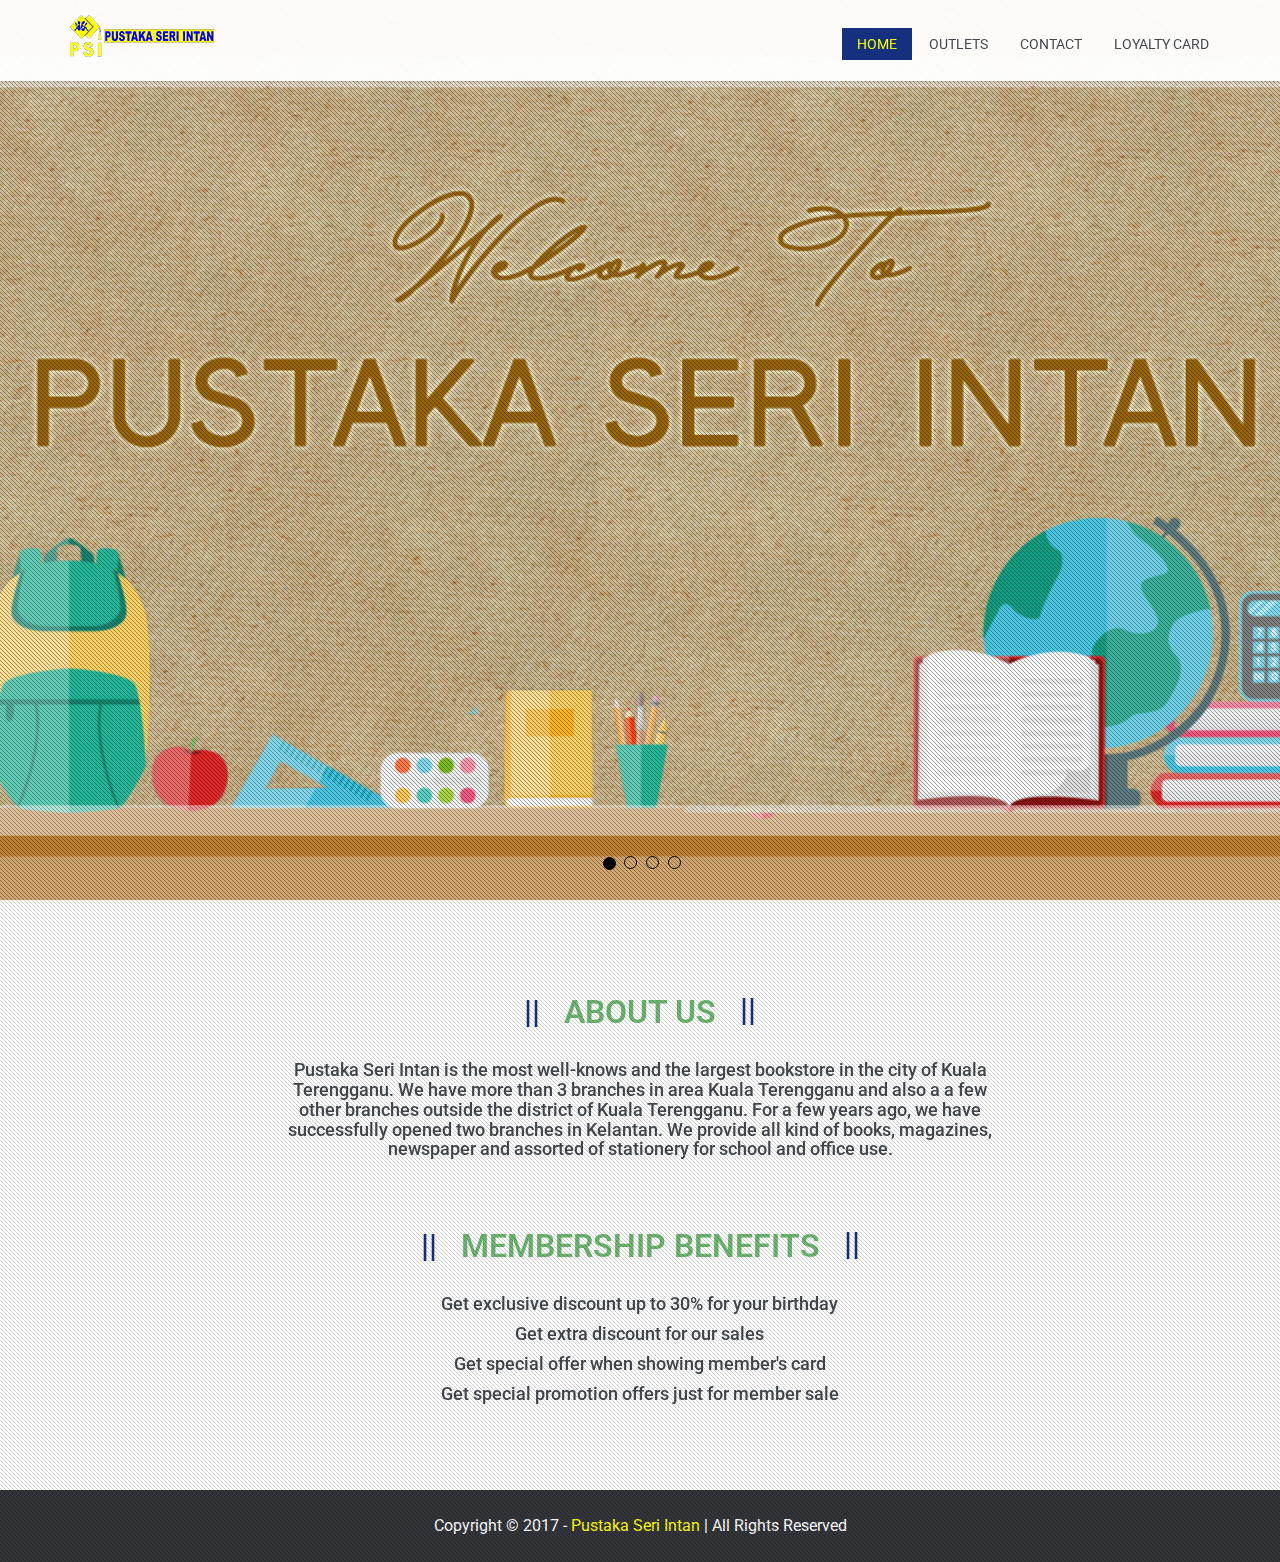
<file: pustakaseriintan/index.html>
<!DOCTYPE html>
<html lang="en">
<head>
	<!--HAHAHHAH <meta charset="utf-8">
	<meta name="viewport" content="width=device-width, initial-scale=1.0">
	<meta name="description" content="Creative One Page Parallax Template">
	<meta name="keywords" content="Creative, Onepage, Parallax, HTML5, Bootstrap, Popular, custom, personal, portfolio" /> -->
	<meta name="author" content="">
	<title>Pustaka Seri Intan</title>
	<link href="css/bootstrap.min.css" rel="stylesheet">
	<link href="css/prettyPhoto.css" rel="stylesheet">
	<link href="css/font-awesome.min.css" rel="stylesheet">
	<link href="css/animate.css" rel="stylesheet">
	<link href="css/main.css" rel="stylesheet">
	<link href="css/responsive.css" rel="stylesheet">
	<!--[if lt IE 9]> <script src="js/html5shiv.js"></script>
	<script src="js/respond.min.js"></script> <![endif]-->
	<link rel="shortcut icon" href="images/ico/icon.jpg">
	<link rel="apple-touch-icon-precomposed" sizes="144x144" href="images/ico/apple-touch-icon-144-precomposed.png">
	<link rel="apple-touch-icon-precomposed" sizes="114x114" href="images/ico/apple-touch-icon-114-precomposed.png">
	<link rel="apple-touch-icon-precomposed" sizes="72x72" href="images/ico/apple-touch-icon-72-precomposed.png">
	<link rel="apple-touch-icon-precomposed" href="images/ico/apple-touch-icon-57-precomposed.png">
</head><!--/head-->
<body>
	<div class="preloader">
		<div class="preloder-wrap">
			<div class="preloder-inner">
				<div class="ball"></div>
				<div class="ball"></div>
				<div class="ball"></div>
				<div class="ball"></div>
				<div class="ball"></div>
				<div class="ball"></div>
				<div class="ball"></div>
			</div>
		</div>
	</div><!--/.preloader-->
	<header id="navigation">
		<div class="navbar navbar-inverse navbar-fixed-top" role="banner">
			<div class="container">
				<div class="navbar-header">
					<button type="button" class="navbar-toggle" data-toggle="collapse" data-target=".navbar-collapse">
						<span class="sr-only">Toggle navigation</span> <span class="icon-bar"></span> <span class="icon-bar"></span> <span class="icon-bar"></span>
					</button>
					<a class="navbar-brand" href="index.html"><h1><img src="images/ico/ico.png" alt="logo"></h1></a>
				</div>
				<div class="collapse navbar-collapse">
					<ul class="nav navbar-nav navbar-right">
						<li class="active"><a href="index.html">Home</a></li>
						<li><a href="outlets.html">Outlets</a></li>
						<li><a href="contact.html">Contact</a></li>
						<li><a href="loyalty card.html">Loyalty Card</a></li>
					</ul>
				</div>
			</div>
		</div><!--/navbar-->
	</header> <!--/#navigation-->

<section id="home">
	<div class="home-pattern"></div>
	<div id="main-carousel" class="carousel slide" data-ride="carousel">
		<ol class="carousel-indicators">
			<li data-target="#main-carousel" data-slide-to="0" class="active"></li>
			<li data-target="#main-carousel" data-slide-to="1"></li>
			<li data-target="#main-carousel" data-slide-to="2"></li>
            <li data-target="#main-carousel" data-slide-to="3"></li>
		</ol><!--/.carousel-indicators-->
		<div class="carousel-inner">
			<div class="item active" style="background-image: url(images/slider/slide11.jpg);">
				<div class="carousel-caption">
					<div class="col-sm-6">
						<br></br><br></br><br></br><br></br><br></br>
						
					</div>
				</div>
			</div>
            <div class="item" style="background-image: url(images/slider/slide1.jpg)">
				<div class="carousel-caption">
					<div class="col-sm-6">
						<br></br><br></br><br></br><br></br><br></br><br></br>
					<h2 class="heading animated bounceInDown">STATIONERY SOLUTIONS</h2>
						<p class="animated bounceInUp">Writing Accesories, Office Supplies, Note Books & Paper, Arts & Craft and Stationery Kits</p>
				</div>
			</div>
		</div>
			<div class="item" style="background-image: url(images/slider/slide2.jpg)">
				<div class="carousel-caption">
					<div class="col-sm-6">
						<br></br><br></br><br></br><br></br><br></br><br></br>
					<h2 class="heading animated bounceInDown">OFFICE SUPPLIES</h2>
					<p class="animated bounceInUp">We Are Specialist In Stationery And Office Supplies</p>
				</div>
			</div>
		</div>
		<div class="item" style="background-image: url(images/slider/slide3.jpg)">
			<div class="carousel-caption">
				<div class="col-sm-6">
					<br></br><br></br><br></br><br></br><br></br><br></br>
					<h2 class="heading animated bounceInRight" style="color:#fff">BE OUR MEMBERS!!</h2>
					<p class="animated bounceInUp"></p>
					<a class="btn btn-default slider-btn animated bounceInUp" href="cust_reg.php">Sign Up</a>
				</div>
			</div>
		</div>
	</div><!--/.carousel-inner-->

	<a class="carousel-left member-carousel-control hidden-xs" href="#main-carousel" data-slide="prev"><i class="fa fa-angle-left"></i></a>
	<a class="carousel-right member-carousel-control hidden-xs" href="#main-carousel" data-slide="next"><i class="fa fa-angle-right"></i></a>
</div>
</section>

<section id="about us">
	<div class="home-pattern"></div>
	<div class="container">
		<div class="text-center">
			<div class="col-sm-8 col-sm-offset-2">
				<h2 class="title-one" style="color: #6CB670">About Us</h2>
				<h4>Pustaka Seri Intan is the most well-knows and the largest bookstore in the city of Kuala Terengganu. We have more than 3 branches in area Kuala Terengganu and also a a few other branches outside the district of Kuala Terengganu. For a few years ago, we have successfully opened two branches in Kelantan. We provide all kind of books, magazines, newspaper and assorted of stationery for school and office use.</h4>
			</div>
		</div>
	</div>
	<br></br>
	<div class="container">
		<div class="text-center">
			<div class="col-sm-8 col-sm-offset-2">
				<h2 class="title-one" style="color: #6CB670">MEMBERSHIP BENEFITS</h2>
					<div class="col-sm-8 col-sm-offset-2" style="font-size: 16px">
					<h4>Get exclusive discount up to 30% for your birthday</h4>
					<h4>Get extra discount for our sales</h4>
					<h4>Get special offer when showing member's card</h4>
					<h4>Get special promotion offers just for member sale </h4>
				</div>
			</div>
		</div>
	</div>
</section><!--/#home-->


	<footer id="footer">
		<div class="container">
			<div class="text-center">
				<p>Copyright &copy; 2017 - <a href="#">Pustaka Seri Intan</a> | All Rights Reserved</p>
			</div>
		</div>
	</footer> <!--/#footer-->

	<script type="text/javascript" src="js/jquery.js"></script>
	<script type="text/javascript" src="js/bootstrap.min.js"></script>
	<script type="text/javascript" src="js/smoothscroll.js"></script>
	<script type="text/javascript" src="js/jquery.isotope.min.js"></script>
	<script type="text/javascript" src="js/jquery.prettyPhoto.js"></script>
	<script type="text/javascript" src="js/jquery.parallax.js"></script>
	<script type="text/javascript" src="js/main.js"></script>
</body>
</html>
</file>
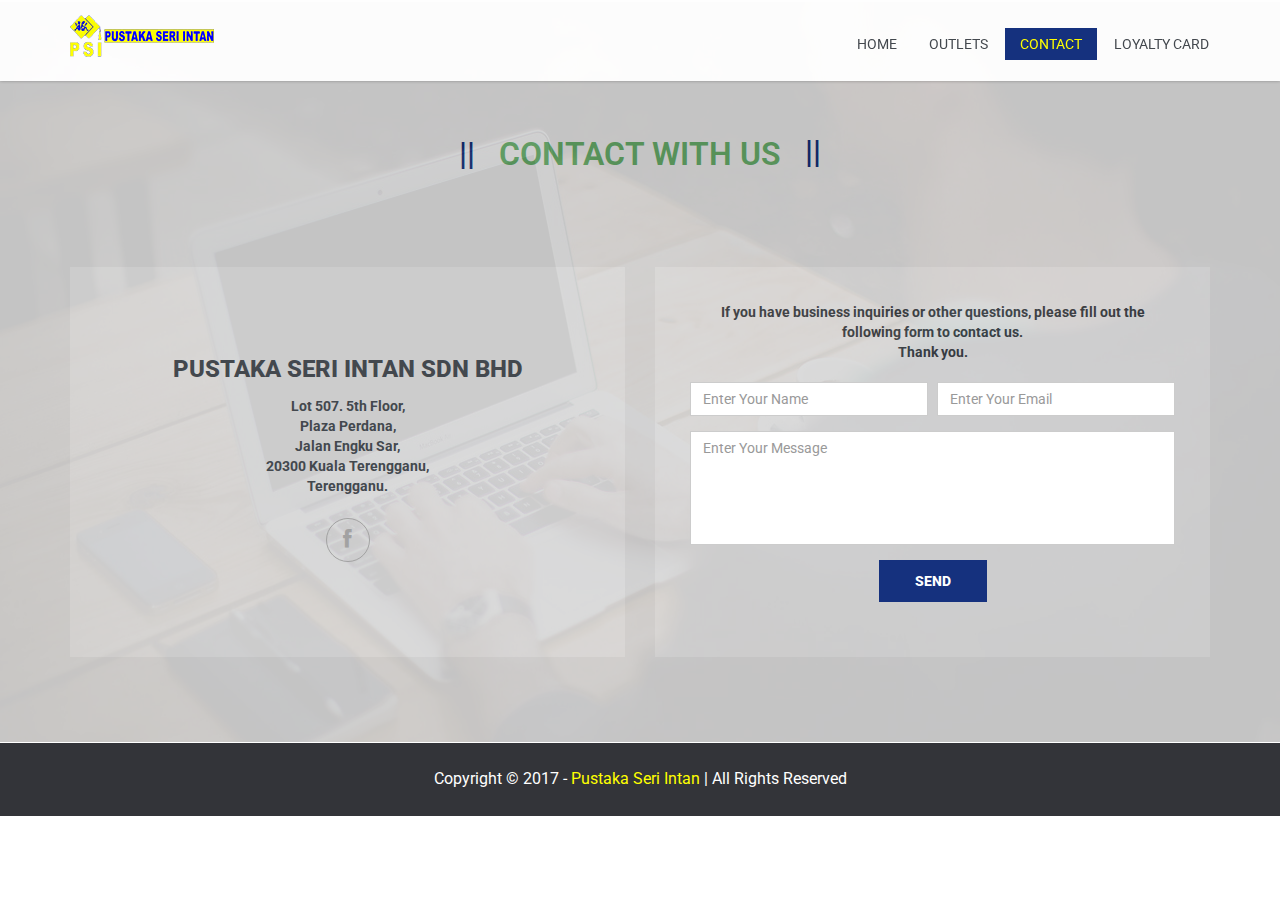
<file: pustakaseriintan/contact.html>
<!DOCTYPE html>
<html lang="en">
<head>
	<meta charset="utf-8">
	<meta name="viewport" content="width=device-width, initial-scale=1.0">
	<meta name="description" content="Creative One Page Parallax Template">
	<meta name="keywords" content="Creative, Onepage, Parallax, HTML5, Bootstrap, Popular, custom, personal, portfolio" />
	<meta name="author" content="">
	<title>Pustaka Seri Intan</title>
	<link href="css/bootstrap.min.css" rel="stylesheet">
	<link href="css/prettyPhoto.css" rel="stylesheet">
	<link href="css/font-awesome.min.css" rel="stylesheet">
	<link href="css/animate.css" rel="stylesheet">
	<link href="css/main.css" rel="stylesheet">
	<link href="css/responsive.css" rel="stylesheet">
	<!--[if lt IE 9]> <script src="js/html5shiv.js"></script>
	<script src="js/respond.min.js"></script> <![endif]-->
	<link rel="shortcut icon" href="images/ico/icon.jpg">
	<link rel="apple-touch-icon-precomposed" sizes="144x144" href="images/ico/apple-touch-icon-144-precomposed.png">
	<link rel="apple-touch-icon-precomposed" sizes="114x114" href="images/ico/apple-touch-icon-114-precomposed.png">
	<link rel="apple-touch-icon-precomposed" sizes="72x72" href="images/ico/apple-touch-icon-72-precomposed.png">
	<link rel="apple-touch-icon-precomposed" href="images/ico/apple-touch-icon-57-precomposed.png">
</head><!--/head-->
<body>
	<div class="preloader">
		<div class="preloder-wrap">
			<div class="preloder-inner">
				<div class="ball"></div>
				<div class="ball"></div>
				<div class="ball"></div>
				<div class="ball"></div>
				<div class="ball"></div>
				<div class="ball"></div>
				<div class="ball"></div>
			</div>
		</div>
	</div><!--/.preloader-->
	<header id="navigation">
		<div class="navbar navbar-inverse navbar-fixed-top" role="banner">
			<div class="container">
				<div class="navbar-header">
					<button type="button" class="navbar-toggle" data-toggle="collapse" data-target=".navbar-collapse">
						<span class="sr-only">Toggle navigation</span> <span class="icon-bar"></span> <span class="icon-bar"></span> <span class="icon-bar"></span>
					</button>
					<a class="navbar-brand" href="index.html"><h1><img src="images/ico/ico.png" alt="logo"></h1></a>
				</div>
				<div class="collapse navbar-collapse">
					<ul class="nav navbar-nav navbar-right">
						<li><a href="index.html">Home</a></li>
						<li><a href="outlets.html">Outlets</a></li>
						<li class="active"><a href="contact.html">Contact</a></li>
						<li><a href="loyalty card.html">Loyalty Card</a></li>
					</ul>
				</div>
			</div>
		</div><!--/navbar-->
	</header> <!--/#navigation-->

	<section id="contact">
		<div class="container">
			<div class="row text-center clearfix">
				<div class="col-sm-8 col-sm-offset-2">
					<br></br>
						<h2 class="title-one" style="color: #6CB670">Contact With Us</h2>
				</div>
			</div>
		</div>
		<div class="container">
			<div class="contact-details">
				<div class="pattern"></div>
				<div class="row text-center clearfix">
					<div class="col-sm-6">
						<div class="contact-address">
							<address>
									<p>PUSTAKA SERI INTAN SDN BHD</p>
									<strong>Lot 507. 5th Floor,<br>Plaza Perdana,<br>Jalan Engku Sar,<br>20300 Kuala Terengganu,<br>Terengganu.</strong><br></address>
							<div class="social-icons">
								<a href="https://www.facebook.com/bukualattulis/?ref=br_rs" target="_blank"><i class="fa fa-facebook"></i></a>
							</div>
						</div>
					</div>
					<div class="col-sm-6">
						<div id="contact-form-section">
							<div class="status alert alert-success" style="display: none"></div>
							<form id="contact-form" class="contact" name="contact-form" method="post" action="send-mail.php">
								 <strong>If you have business inquiries or other questions, please fill out the following form to contact us.<br>Thank you.</strong>
								<br></br>
								<div class="form-group">
									<input type="text" name="name" class="form-control name-field" required="required" placeholder="Enter Your Name">
										<input type="email" name="email" class="form-control mail-field" required="required" placeholder="Enter Your Email"></div>
											<div class="form-group">
											<textarea name="message" id="message" required="required" class="form-control" rows="5" placeholder="Enter Your Message"></textarea>
										</div>
									<div class="form-group">
										<button type="submit" class="btn btn-primary">Send</button>
									</div>
								</form>
							</div>
						</div>
					</div>
				</div>
			</div>
		</section> <!--/#contact-->


	<footer id="footer">
		<div class="container">
			<div class="text-center">
				<p>Copyright &copy; 2017 - <a href="#">Pustaka Seri Intan</a> | All Rights Reserved</p>
			</div>
		</div>
	</footer> <!--/#footer-->

	<script type="text/javascript" src="js/jquery.js"></script>
	<script type="text/javascript" src="js/bootstrap.min.js"></script>
	<script type="text/javascript" src="js/smoothscroll.js"></script>
	<script type="text/javascript" src="js/jquery.isotope.min.js"></script>
	<script type="text/javascript" src="js/jquery.prettyPhoto.js"></script>
	<script type="text/javascript" src="js/jquery.parallax.js"></script>
	<script type="text/javascript" src="js/main.js"></script>
</body>
</html>
</file>
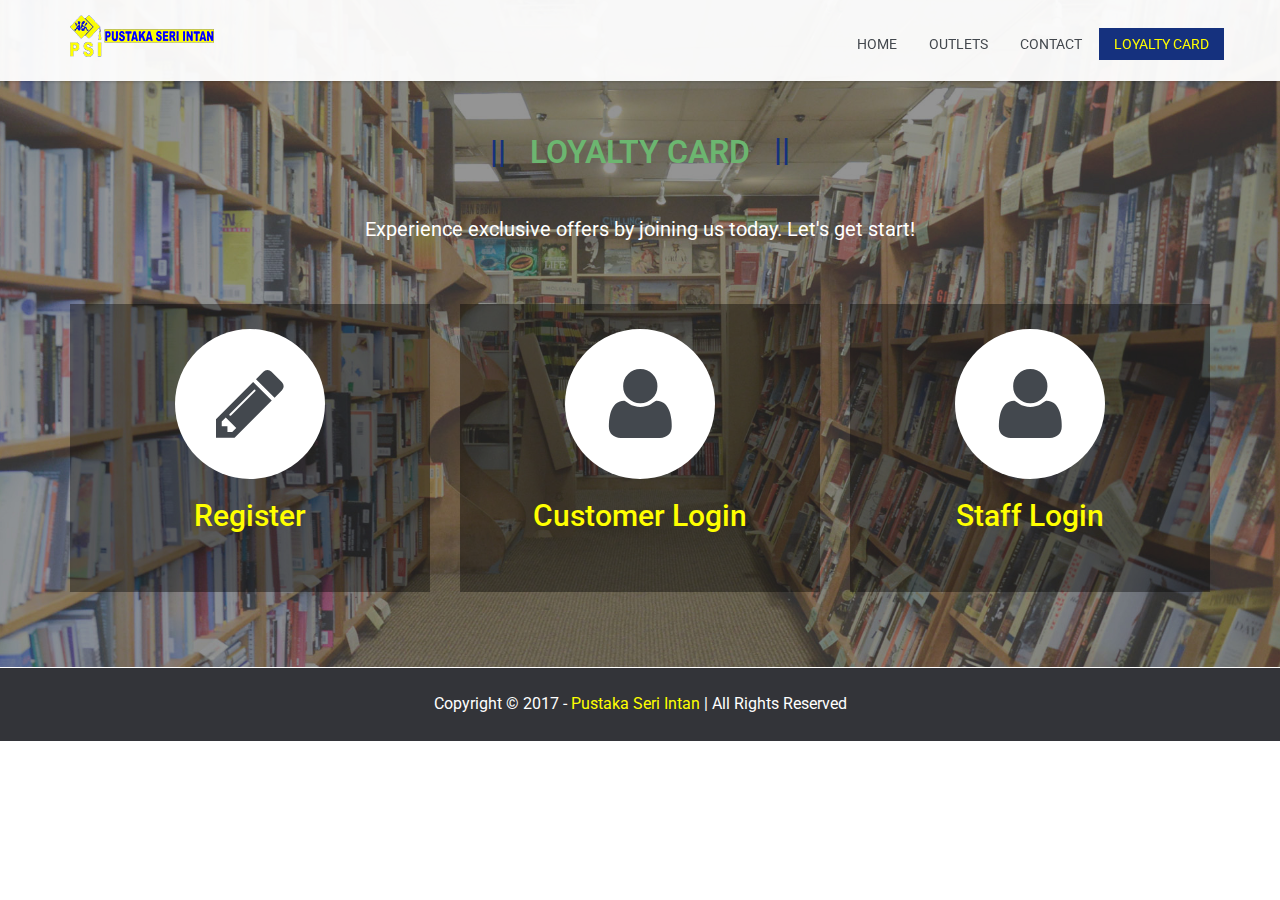
<file: pustakaseriintan/loyalty card.html>
<!DOCTYPE html>
<html lang="en">
<head>
	<meta charset="utf-8">
	<meta name="viewport" content="width=device-width, initial-scale=1.0">
	<meta name="description" content="Creative One Page Parallax Template">
	<meta name="keywords" content="Creative, Onepage, Parallax, HTML5, Bootstrap, Popular, custom, personal, portfolio" />
	<meta name="author" content="">
	<title>PUSTAKA SERI INTAN</title>
	<link href="css/bootstrap.min.css" rel="stylesheet">
	<link href="css/prettyPhoto.css" rel="stylesheet">
	<link href="css/font-awesome.min.css" rel="stylesheet">
	<link href="css/animate.css" rel="stylesheet">
	<link href="css/main.css" rel="stylesheet">
	<link href="css/responsive.css" rel="stylesheet">
	<!--[if lt IE 9]> <script src="js/html5shiv.js"></script>
	<script src="js/respond.min.js"></script> <![endif]-->
	<link rel="shortcut icon" href="images/ico/icon.jpg">
	<link rel="apple-touch-icon-precomposed" sizes="144x144" href="images/ico/apple-touch-icon-144-precomposed.png">
	<link rel="apple-touch-icon-precomposed" sizes="114x114" href="images/ico/apple-touch-icon-114-precomposed.png">
	<link rel="apple-touch-icon-precomposed" sizes="72x72" href="images/ico/apple-touch-icon-72-precomposed.png">
	<link rel="apple-touch-icon-precomposed" href="images/ico/apple-touch-icon-57-precomposed.png">
</head><!--/head-->
<body>
	<div class="preloader">
		<div class="preloder-wrap">
			<div class="preloder-inner">
				<div class="ball"></div>
				<div class="ball"></div>
				<div class="ball"></div>
				<div class="ball"></div>
				<div class="ball"></div>
				<div class="ball"></div>
				<div class="ball"></div>
			</div>
		</div>
	</div><!--/.preloader-->
	<header id="navigation">
		<div class="navbar navbar-inverse navbar-fixed-top" role="banner">
			<div class="container">
				<div class="navbar-header">
					<button type="button" class="navbar-toggle" data-toggle="collapse" data-target=".navbar-collapse">
						<span class="sr-only">Toggle navigation</span> <span class="icon-bar"></span> <span class="icon-bar"></span> <span class="icon-bar"></span>
					</button>
					<a class="navbar-brand" href="index.html"><h1><img src="images/ico/ico.png" alt="logo"></h1></a>
				</div>
				<div class="collapse navbar-collapse">
					<ul class="nav navbar-nav navbar-right">
						<li><a href="index.html">Home</a></li>
						<li><a href="outlets.html">Outlets</a></li>
						<li><a href="contact.html">Contact</a></li>
						<li class="active"><a href="loyalty card.html">Loyalty Card</a></li>
					</ul>
				</div>
			</div>
		</div><!--/navbar-->
	</header> <!--/#navigation-->

	<section id="services" class="parallax-section">
		<div class="container">
			<div class="row text-center">
				<div class="col-sm-8 col-sm-offset-2">
					<br></br>
					<h2 class="title-one" style="color: #6CB670">Loyalty Card</h2>
					<p style="font-size: 20px;">Experience exclusive offers by joining us today. Let's get start!</p>
				</div>
			</div>
			<div class="row">
				<div class="col-sm-12">
					<div class="our-service">
						<div class="services row">
							<div class="col-sm-4">
								<div class="single-service">
									<i class="fa fa-pencil"></i>
									<h2><a href="cust_reg.php">Register</a></h2>
									</div>
							</div>
							<div class="col-sm-4">
								<div class="single-service">
									<i class="fa fa-user"></i>
									<h2><a href="cust_login.php">Customer Login</a></h2>
									</div>
							</div>
							<div class="col-sm-4">
								<div class="single-service">
									<i class="fa fa-user"></i>
									<h2><a href="staff_login.php">Staff Login</a></h2>
									</div>
							</div>
						 </div>
						</div>
					</div>
				</div>
			</div>
		</section><!--/#service-->

	<footer id="footer">
		<div class="container">
			<div class="text-center">
				<p>Copyright &copy; 2017 - <a href="#">Pustaka Seri Intan</a> | All Rights Reserved</p>
			</div>
		</div>
	</footer> <!--/#footer-->

	<script type="text/javascript" src="js/jquery.js"></script>
	<script type="text/javascript" src="js/bootstrap.min.js"></script>
	<script type="text/javascript" src="js/smoothscroll.js"></script>
	<script type="text/javascript" src="js/jquery.isotope.min.js"></script>
	<script type="text/javascript" src="js/jquery.prettyPhoto.js"></script>
	<script type="text/javascript" src="js/jquery.parallax.js"></script>
	<script type="text/javascript" src="js/main.js"></script>
</body>
</html>
</file>
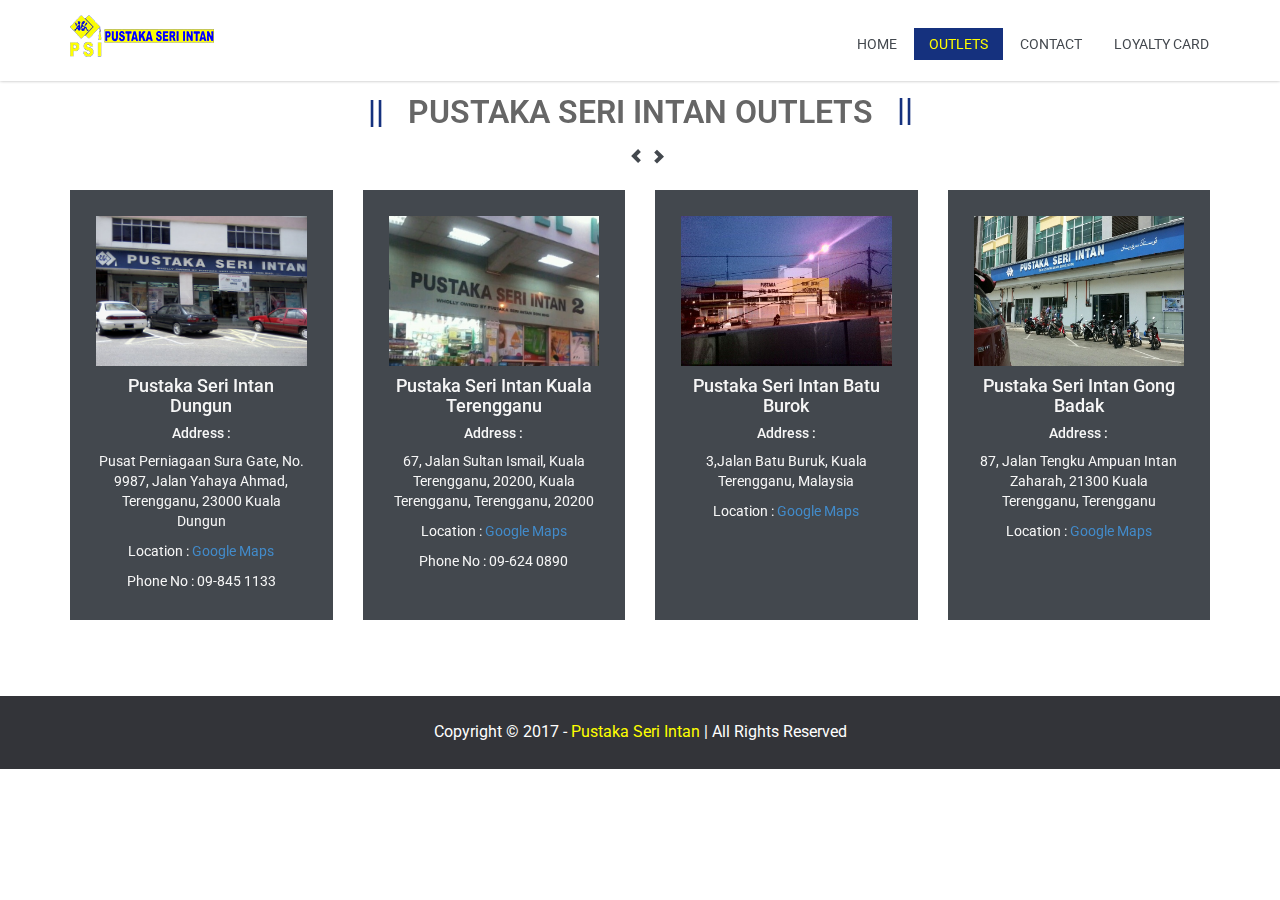
<file: pustakaseriintan/outlets.html>
<!DOCTYPE html>
<html lang="en">
<head>
	<meta charset="utf-8">
	<meta name="viewport" content="width=device-width, initial-scale=1.0">
	<meta name="description" content="Creative One Page Parallax Template">
	<meta name="keywords" content="Creative, Onepage, Parallax, HTML5, Bootstrap, Popular, custom, personal, portfolio" />
	<meta name="author" content="">
	<title>Pustaka Seri Intan</title>
	<link href="css/bootstrap.min.css" rel="stylesheet">
	<link href="css/prettyPhoto.css" rel="stylesheet">
	<link href="css/font-awesome.min.css" rel="stylesheet">
	<link href="css/animate.css" rel="stylesheet">
	<link href="css/main.css" rel="stylesheet">
	<link href="css/responsive.css" rel="stylesheet">
	<!--[if lt IE 9]> <script src="js/html5shiv.js"></script>
	<script src="js/respond.min.js"></script> <![endif]-->
	<link rel="shortcut icon" href="images/ico/icon.jpg">
	<link rel="apple-touch-icon-precomposed" sizes="144x144" href="images/ico/apple-touch-icon-144-precomposed.png">
	<link rel="apple-touch-icon-precomposed" sizes="114x114" href="images/ico/apple-touch-icon-114-precomposed.png">
	<link rel="apple-touch-icon-precomposed" sizes="72x72" href="images/ico/apple-touch-icon-72-precomposed.png">
	<link rel="apple-touch-icon-precomposed" href="images/ico/apple-touch-icon-57-precomposed.png">
</head><!--/head-->
<body>
	<div class="preloader">
		<div class="preloder-wrap">
			<div class="preloder-inner">
				<div class="ball"></div>
				<div class="ball"></div>
				<div class="ball"></div>
				<div class="ball"></div>
				<div class="ball"></div>
				<div class="ball"></div>
				<div class="ball"></div>
			</div>
		</div>
	</div><!--/.preloader-->
	<header id="navigation">
		<div class="navbar navbar-inverse navbar-fixed-top" role="banner">
			<div class="container">
				<div class="navbar-header">
					<button type="button" class="navbar-toggle" data-toggle="collapse" data-target=".navbar-collapse">
						<span class="sr-only">Toggle navigation</span> <span class="icon-bar"></span> <span class="icon-bar"></span> <span class="icon-bar"></span>
					</button>
					<a class="navbar-brand" href="index.html"><h1><img src="images/ico/ico.png" alt="logo"></h1></a>
				</div>
				<div class="collapse navbar-collapse">
					<ul class="nav navbar-nav navbar-right">
						<li><a href="index.html">Home</a></li>
						<li class="active"><a href="outlets.html">Outlets</a></li>
						<li><a href="contact.html">Contact</a></li>
						<li><a href="loyalty card.html">Loyalty Card</a></li>
					</ul>
				</div>
			</div>
		</div><!--/navbar-->
	</header> <!--/#navigation-->



		<section id="outlets">
			<div class="container" >
				<div class="row text-center">
					<div class="col-sm-8 col-sm-offset-2">
						<h2 class="title-one">Pustaka Seri Intan Outlets</h2>
					</div>
				</div>
				<br>
				<br>
				<div id="team-carousel" class="carousel slide" data-interval="false">
					<a class="member-left" href="#team-carousel" data-slide="prev"><span class="glyphicon glyphicon-chevron-left"></span></a>
					<a class="member-right" href="#team-carousel" data-slide="next"><span class="glyphicon glyphicon-chevron-right"></span></a>
					<div class="carousel-inner team-members">
						<div class="row item active">
							<div class="col-sm-6 col-md-3">
								<div class="single-member">
									<img src="images/outlets/psi-dungun.jpg" alt="psi outlets" width="200" height="150"/>
									<h4>Pustaka Seri Intan Dungun</h4>
									<h5>Address : </h5>
									<p>Pusat Perniagaan Sura Gate, No. 9987, Jalan Yahaya Ahmad, Terengganu, 23000 Kuala Dungun</p>
									<p>Location : <a href="https://www.google.com/maps/place/Pustaka+Seri+Intan+(Dgn)+Sdn.+Bhd./@4.7572884,103.3999396,15z/data=!4m8!1m2!2m1!1spustaka+seri+intan+dungun!3m4!1s0x31c80f8151b687cd:0x1c145439bfd7f4ea!8m2!3d4.756459!4d103.3996831" target="_blank">Google Maps</a></p>
									<p>Phone No : 09-845 1133</p>
								</div>
							</div>
							<div class="col-sm-6 col-md-3">
								<div class="single-member">
									<img src="images/outlets/psi-kt.jpg" alt="psi outlets" width="200" height="150"/>
									<h4>Pustaka Seri Intan Kuala Terengganu</h4>
									<h5>Address : </h5>
									<p>67, Jalan Sultan Ismail, Kuala Terengganu, 20200, Kuala Terengganu, Terengganu, 20200</p>
									<p>Location : <a href="https://www.google.com/maps/place/Pustaka+Seri+Intan+Sdn.+Bhd./@5.3302801,103.1330211,17z/data=!4m13!1m7!3m6!1s0x31b7be7961f0e0f9:0xf249039a1697a7b0!2s67,+Jalan+Sultan+Ismail,+20200+Kuala+Terengganu,+Terengganu!3b1!8m2!3d5.3302801!4d103.1352098!3m4!1s0x0:0xf882050c5ce94ddf!8m2!3d5.3296893!4d103.1369019" target="_blank">Google Maps</a></p>
									<p>Phone No : 09-624 0890</p>
								</div>
							</div>
							<div class="col-sm-6 col-md-3">
								<div class="single-member">
									<img src="images/outlets/psi-batuburok.jpg" alt="psi outlets" width="200" height="150"/>
									<h4>Pustaka Seri Intan Batu Burok</h4>
									<h5>Address : </h5>
									<p>3,Jalan Batu Buruk, Kuala Terengganu, Malaysia</p>
									<p>Location : <a href="https://www.google.com/maps/place/3,+Jalan+Batu+Buruk,+20400+Kuala+Terengganu,+Terengganu/@5.3080305,103.1559927,17z/data=!4m13!1m7!3m6!1s0x31b7be3beb13cf69:0xb06887084a6e42ab!2s3,+Jalan+Batu+Buruk,+20400+Kuala+Terengganu,+Terengganu!3b1!8m2!3d5.308148!4d103.1580996!3m4!1s0x31b7be3beb13cf69:0xb06887084a6e42ab!8m2!3d5.308148!4d103.1580996" target="_blank">Google Maps</a></p>
								</div>
							</div>
							<div class="col-sm-6 col-md-3">
								<div class="single-member">
									<img src="images/outlets/psi-gongbadak.jpg" alt="psi outlets" width="200" height="150" />
									<h4>Pustaka Seri Intan Gong Badak</h4>
									<h5>Address : </h5>
									<p>87, Jalan Tengku Ampuan Intan Zaharah, 21300 Kuala Terengganu, Terengganu</p>
									<p>Location : <a href="https://www.google.com/maps/place/87,+Jalan+Tengku+Ampuan+Intan+Zaharah,+Kampung+Banggul+Tiang+Kulat,+21300+Kuala+Terengganu,+Terengganu/@5.3565963,103.0945132,18z/data=!4m5!3m4!1s0x31b7bc12f2009285:0xa12299d760e5663b!8m2!3d5.3546849!4d103.095104" target="_blank">Google Maps</a></p>
								</div>
							</div>
						</div>
						<div class="row item">
							<div class="col-sm-6 col-md-3">
								<div class="single-member">
									<img src="images/outlets/psi-bukitpayong.jpg" alt="psi outlets" width="200" height="150"/>
									<h4>Pustaka Seri Intan Bukit Payong</h4>
									<h5>Address : </h5>
									<p>PT8207, Jalan Kuala Berang Batu 8 1/2, Terengganu, 21400 Bukit Payong</p>
									<p>Location : <a href="https://www.google.com/maps/place/Pustaka+Seri+Intan+Sdn.+Bhd./@5.2297161,103.1020143,17z/data=!4m12!1m6!3m5!1s0x31b7bf175ac39c8b:0x64d5cc7ea2c3aece!2sPustaka+Seri+Intan+Sdn.+Bhd.!8m2!3d5.2297161!4d103.104203!3m4!1s0x31b7bf175ac39c8b:0x64d5cc7ea2c3aece!8m2!3d5.2297161!4d103.104203" target="_blank">Google Maps</a></p>
									<p>Phone No : 09-619 5588</p>
								</div>
							</div>
							<div class="col-sm-6 col-md-3">
								<div class="single-member">
									<img src="images/outlets/psi-kb1.jpg" alt="psi outlets" width="200" height="150"/>
									<h4>Pustaka Seri Intan 2 Kota Bharu</h4>
									<h5>Address : </h5>
									<p>No 1186, Jalan Kebun Sultan, Kota Bharu, 15350, Kota Bharu, Kelantan, Bandar Kota Bharu, 15300 Kota Bharu, Kelantan </p>
									<p>Location : <a href="https://www.google.com/maps/place/Pustaka+Seri+Intan+(Kota+Bharu)+Sdn.+Bhd./@6.1305783,102.2426468,18z/data=!4m8!1m2!2m1!1s1187,+Jalan+Kebun+Sultan,+Kota+Bharu,+15350,+Kota+Bharu,+Kelantan,+Bandar+Kota+Bharu,+15300+Kota+Bharu,+Kelantan!3m4!1s0x0:0xd897ec3a073bb8c0!8m2!3d6.1297261!4d102.242989" target="_blank">Google Maps</a></p>
									<p>Phone No : 09-746 1155</p>
								</div>
							</div>
							<div class="col-sm-6 col-md-3">
								<div class="single-member">
									<img src="images/outlets/psi-kb4.jpg" alt="psi outlets" width="200" height="150"/>
									<h4>Pustaka Seri Intan (Kota Bharu) Sdn. Bhd.</h4>
									<h5>Address : </h5>
									<p>PT2437, Jalan Sek Men Kok Lanas, Taman Sri Mahang, Kelantan, Kok Lanas, 16450 Ketereh, Kelantan</p>
									<p>Location : <a href="https://www.google.com/maps/place/Pustaka+Seri+Intan+(Kota+Bharu)+Sdn.+Bhd./@5.9223618,102.2427526,17z/data=!3m1!4b1!4m5!3m4!1s0x31b6983eaaaaaaab:0xcd519864389139af!8m2!3d5.9223618!4d102.2449413" target="_blank">Google Maps</a></p>
									<p>Phone No : 09-788 6699</p>
								</div>
							</div>
							<div class="col-sm-6 col-md-3">
								<div class="single-member">
									<img src="images/outlets/psi-kb3.jpg" alt="psi outlets" width="200" height="150"/>
									<h4>Pustaka Seri Intan Kota Bharu</h4>
									<h5>Address : </h5>
									<p>No. 1575, Jalan Raja Perempuan Zainab 2, Kelantan, Kubang Kerian, 16150 Kota Bharu, Kelantan</p>
									<p>Location : <a href="https://www.google.com/maps/place/Pustaka+Seri+Intan/@6.1081002,102.2460316,14z/data=!4m8!1m2!2m1!1sNo.+1575,+Jalan+Raja+Perempuan+Zainab+2,+Kelantan,+Kubang+Kerian,+16150+Kota+Bharu,+Kelantan!3m4!1s0x31b6baa1db7e5a91:0xc3ba8fcfba950c10!8m2!3d6.0914873!4d102.2766372" target="_blank">Google Maps</a></p>
									<p>Phone No : 09-764 2255</p>
								</div>
							</div>
						</div>
					</div>
				</div>
			</div>
		</section><!--/#Outlets-->



	<footer id="footer">
		<div class="container">
			<div class="text-center">
				<p>Copyright &copy; 2017 - <a href="#">Pustaka Seri Intan</a> | All Rights Reserved</p>
			</div>
		</div>
	</footer> <!--/#footer-->

	<script type="text/javascript" src="js/jquery.js"></script>
	<script type="text/javascript" src="js/bootstrap.min.js"></script>
	<script type="text/javascript" src="js/smoothscroll.js"></script>
	<script type="text/javascript" src="js/jquery.isotope.min.js"></script>
	<script type="text/javascript" src="js/jquery.prettyPhoto.js"></script>
	<script type="text/javascript" src="js/jquery.parallax.js"></script>
	<script type="text/javascript" src="js/main.js"></script>
</body>
</html>
</file>
<file: pustakaseriintan/css/prettyPhoto.css>
div.pp_default .pp_top,div.pp_default .pp_top .pp_middle,div.pp_default .pp_top .pp_left,div.pp_default .pp_top .pp_right,div.pp_default .pp_bottom,div.pp_default .pp_bottom .pp_left,div.pp_default .pp_bottom .pp_middle,div.pp_default .pp_bottom .pp_right{height:13px}
div.pp_default .pp_top .pp_left{background:url(../images/prettyPhoto/default/sprite.png) -78px -93px no-repeat}
div.pp_default .pp_top .pp_middle{background:url(../images/prettyPhoto/default/sprite_x.png) top left repeat-x}
div.pp_default .pp_top .pp_right{background:url(../images/prettyPhoto/default/sprite.png) -112px -93px no-repeat}
div.pp_default .pp_content .ppt{color:#f8f8f8}
div.pp_default .pp_content_container .pp_left{background:url(../images/prettyPhoto/default/sprite_y.png) -7px 0 repeat-y;padding-left:13px}
div.pp_default .pp_content_container .pp_right{background:url(../images/prettyPhoto/default/sprite_y.png) top right repeat-y;padding-right:13px}
div.pp_default .pp_next:hover{background:url(../images/prettyPhoto/default/sprite_next.png) center right no-repeat;cursor:pointer}
div.pp_default .pp_previous:hover{background:url(../images/prettyPhoto/default/sprite_prev.png) center left no-repeat;cursor:pointer}
div.pp_default .pp_expand{background:url(../images/prettyPhoto/default/sprite.png) 0 -29px no-repeat;cursor:pointer;width:28px;height:28px}
div.pp_default .pp_expand:hover{background:url(../images/prettyPhoto/default/sprite.png) 0 -56px no-repeat;cursor:pointer}
div.pp_default .pp_contract{background:url(../images/prettyPhoto/default/sprite.png) 0 -84px no-repeat;cursor:pointer;width:28px;height:28px}
div.pp_default .pp_contract:hover{background:url(../images/prettyPhoto/default/sprite.png) 0 -113px no-repeat;cursor:pointer}
div.pp_default .pp_close{width:30px;height:30px;background:url(../images/prettyPhoto/default/sprite.png) 2px 1px no-repeat;cursor:pointer}
div.pp_default .pp_gallery ul li a{background:url(../images/prettyPhoto/default/default_thumb.png) center center #f8f8f8;border:1px solid #aaa}
div.pp_default .pp_social{margin-top:7px}
div.pp_default .pp_gallery a.pp_arrow_previous,div.pp_default .pp_gallery a.pp_arrow_next{position:static;left:auto}
div.pp_default .pp_nav .pp_play,div.pp_default .pp_nav .pp_pause{background:url(../images/prettyPhoto/default/sprite.png) -51px 1px no-repeat;height:30px;width:30px}
div.pp_default .pp_nav .pp_pause{background-position:-51px -29px}
div.pp_default a.pp_arrow_previous,div.pp_default a.pp_arrow_next{background:url(../images/prettyPhoto/default/sprite.png) -31px -3px no-repeat;height:20px;width:20px;margin:4px 0 0}
div.pp_default a.pp_arrow_next{left:52px;background-position:-82px -3px}
div.pp_default .pp_content_container .pp_details{margin-top:5px}
div.pp_default .pp_nav{clear:none;height:30px;width:110px;position:relative}
div.pp_default .pp_nav .currentTextHolder{font-family:Georgia;font-style:italic;color:#999;font-size:11px;left:75px;line-height:25px;position:absolute;top:2px;margin:0;padding:0 0 0 10px}
div.pp_default .pp_close:hover,div.pp_default .pp_nav .pp_play:hover,div.pp_default .pp_nav .pp_pause:hover,div.pp_default .pp_arrow_next:hover,div.pp_default .pp_arrow_previous:hover{opacity:0.7}
div.pp_default .pp_description{font-size:11px;font-weight:700;line-height:14px;margin:5px 50px 5px 0}
div.pp_default .pp_bottom .pp_left{background:url(../images/prettyPhoto/default/sprite.png) -78px -127px no-repeat}
div.pp_default .pp_bottom .pp_middle{background:url(../images/prettyPhoto/default/sprite_x.png) bottom left repeat-x}
div.pp_default .pp_bottom .pp_right{background:url(../images/prettyPhoto/default/sprite.png) -112px -127px no-repeat}
div.pp_default .pp_loaderIcon{background:url(../images/prettyPhoto/default/loader.gif) center center no-repeat}
div.light_rounded .pp_top .pp_left{background:url(../images/prettyPhoto/light_rounded/sprite.png) -88px -53px no-repeat}
div.light_rounded .pp_top .pp_right{background:url(../images/prettyPhoto/light_rounded/sprite.png) -110px -53px no-repeat}
div.light_rounded .pp_next:hover{background:url(../images/prettyPhoto/light_rounded/btnNext.png) center right no-repeat;cursor:pointer}
div.light_rounded .pp_previous:hover{background:url(../images/prettyPhoto/light_rounded/btnPrevious.png) center left no-repeat;cursor:pointer}
div.light_rounded .pp_expand{background:url(../images/prettyPhoto/light_rounded/sprite.png) -31px -26px no-repeat;cursor:pointer}
div.light_rounded .pp_expand:hover{background:url(../images/prettyPhoto/light_rounded/sprite.png) -31px -47px no-repeat;cursor:pointer}
div.light_rounded .pp_contract{background:url(../images/prettyPhoto/light_rounded/sprite.png) 0 -26px no-repeat;cursor:pointer}
div.light_rounded .pp_contract:hover{background:url(../images/prettyPhoto/light_rounded/sprite.png) 0 -47px no-repeat;cursor:pointer}
div.light_rounded .pp_close{width:75px;height:22px;background:url(../images/prettyPhoto/light_rounded/sprite.png) -1px -1px no-repeat;cursor:pointer}
div.light_rounded .pp_nav .pp_play{background:url(../images/prettyPhoto/light_rounded/sprite.png) -1px -100px no-repeat;height:15px;width:14px}
div.light_rounded .pp_nav .pp_pause{background:url(../images/prettyPhoto/light_rounded/sprite.png) -24px -100px no-repeat;height:15px;width:14px}
div.light_rounded .pp_arrow_previous{background:url(../images/prettyPhoto/light_rounded/sprite.png) 0 -71px no-repeat}
div.light_rounded .pp_arrow_next{background:url(../images/prettyPhoto/light_rounded/sprite.png) -22px -71px no-repeat}
div.light_rounded .pp_bottom .pp_left{background:url(../images/prettyPhoto/light_rounded/sprite.png) -88px -80px no-repeat}
div.light_rounded .pp_bottom .pp_right{background:url(../images/prettyPhoto/light_rounded/sprite.png) -110px -80px no-repeat}
div.dark_rounded .pp_top .pp_left{background:url(../images/prettyPhoto/dark_rounded/sprite.png) -88px -53px no-repeat}
div.dark_rounded .pp_top .pp_right{background:url(../images/prettyPhoto/dark_rounded/sprite.png) -110px -53px no-repeat}
div.dark_rounded .pp_content_container .pp_left{background:url(../images/prettyPhoto/dark_rounded/contentPattern.png) top left repeat-y}
div.dark_rounded .pp_content_container .pp_right{background:url(../images/prettyPhoto/dark_rounded/contentPattern.png) top right repeat-y}
div.dark_rounded .pp_next:hover{background:url(../images/prettyPhoto/dark_rounded/btnNext.png) center right no-repeat;cursor:pointer}
div.dark_rounded .pp_previous:hover{background:url(../images/prettyPhoto/dark_rounded/btnPrevious.png) center left no-repeat;cursor:pointer}
div.dark_rounded .pp_expand{background:url(../images/prettyPhoto/dark_rounded/sprite.png) -31px -26px no-repeat;cursor:pointer}
div.dark_rounded .pp_expand:hover{background:url(../images/prettyPhoto/dark_rounded/sprite.png) -31px -47px no-repeat;cursor:pointer}
div.dark_rounded .pp_contract{background:url(../images/prettyPhoto/dark_rounded/sprite.png) 0 -26px no-repeat;cursor:pointer}
div.dark_rounded .pp_contract:hover{background:url(../images/prettyPhoto/dark_rounded/sprite.png) 0 -47px no-repeat;cursor:pointer}
div.dark_rounded .pp_close{width:75px;height:22px;background:url(../images/prettyPhoto/dark_rounded/sprite.png) -1px -1px no-repeat;cursor:pointer}
div.dark_rounded .pp_description{margin-right:85px;color:#fff}
div.dark_rounded .pp_nav .pp_play{background:url(../images/prettyPhoto/dark_rounded/sprite.png) -1px -100px no-repeat;height:15px;width:14px}
div.dark_rounded .pp_nav .pp_pause{background:url(../images/prettyPhoto/dark_rounded/sprite.png) -24px -100px no-repeat;height:15px;width:14px}
div.dark_rounded .pp_arrow_previous{background:url(../images/prettyPhoto/dark_rounded/sprite.png) 0 -71px no-repeat}
div.dark_rounded .pp_arrow_next{background:url(../images/prettyPhoto/dark_rounded/sprite.png) -22px -71px no-repeat}
div.dark_rounded .pp_bottom .pp_left{background:url(../images/prettyPhoto/dark_rounded/sprite.png) -88px -80px no-repeat}
div.dark_rounded .pp_bottom .pp_right{background:url(../images/prettyPhoto/dark_rounded/sprite.png) -110px -80px no-repeat}
div.dark_rounded .pp_loaderIcon{background:url(../images/prettyPhoto/dark_rounded/loader.gif) center center no-repeat}
div.dark_square .pp_left,div.dark_square .pp_middle,div.dark_square .pp_right,div.dark_square .pp_content{background:#000}
div.dark_square .pp_description{color:#fff;margin:0 85px 0 0}
div.dark_square .pp_loaderIcon{background:url(../images/prettyPhoto/dark_square/loader.gif) center center no-repeat}
div.dark_square .pp_expand{background:url(../images/prettyPhoto/dark_square/sprite.png) -31px -26px no-repeat;cursor:pointer}
div.dark_square .pp_expand:hover{background:url(../images/prettyPhoto/dark_square/sprite.png) -31px -47px no-repeat;cursor:pointer}
div.dark_square .pp_contract{background:url(../images/prettyPhoto/dark_square/sprite.png) 0 -26px no-repeat;cursor:pointer}
div.dark_square .pp_contract:hover{background:url(../images/prettyPhoto/dark_square/sprite.png) 0 -47px no-repeat;cursor:pointer}
div.dark_square .pp_close{width:75px;height:22px;background:url(../images/prettyPhoto/dark_square/sprite.png) -1px -1px no-repeat;cursor:pointer}
div.dark_square .pp_nav{clear:none}
div.dark_square .pp_nav .pp_play{background:url(../images/prettyPhoto/dark_square/sprite.png) -1px -100px no-repeat;height:15px;width:14px}
div.dark_square .pp_nav .pp_pause{background:url(../images/prettyPhoto/dark_square/sprite.png) -24px -100px no-repeat;height:15px;width:14px}
div.dark_square .pp_arrow_previous{background:url(../images/prettyPhoto/dark_square/sprite.png) 0 -71px no-repeat}
div.dark_square .pp_arrow_next{background:url(../images/prettyPhoto/dark_square/sprite.png) -22px -71px no-repeat}
div.dark_square .pp_next:hover{background:url(../images/prettyPhoto/dark_square/btnNext.png) center right no-repeat;cursor:pointer}
div.dark_square .pp_previous:hover{background:url(../images/prettyPhoto/dark_square/btnPrevious.png) center left no-repeat;cursor:pointer}
div.light_square .pp_expand{background:url(../images/prettyPhoto/light_square/sprite.png) -31px -26px no-repeat;cursor:pointer}
div.light_square .pp_expand:hover{background:url(../images/prettyPhoto/light_square/sprite.png) -31px -47px no-repeat;cursor:pointer}
div.light_square .pp_contract{background:url(../images/prettyPhoto/light_square/sprite.png) 0 -26px no-repeat;cursor:pointer}
div.light_square .pp_contract:hover{background:url(../images/prettyPhoto/light_square/sprite.png) 0 -47px no-repeat;cursor:pointer}
div.light_square .pp_close{width:75px;height:22px;background:url(../images/prettyPhoto/light_square/sprite.png) -1px -1px no-repeat;cursor:pointer}
div.light_square .pp_nav .pp_play{background:url(../images/prettyPhoto/light_square/sprite.png) -1px -100px no-repeat;height:15px;width:14px}
div.light_square .pp_nav .pp_pause{background:url(../images/prettyPhoto/light_square/sprite.png) -24px -100px no-repeat;height:15px;width:14px}
div.light_square .pp_arrow_previous{background:url(../images/prettyPhoto/light_square/sprite.png) 0 -71px no-repeat}
div.light_square .pp_arrow_next{background:url(../images/prettyPhoto/light_square/sprite.png) -22px -71px no-repeat}
div.light_square .pp_next:hover{background:url(../images/prettyPhoto/light_square/btnNext.png) center right no-repeat;cursor:pointer}
div.light_square .pp_previous:hover{background:url(../images/prettyPhoto/light_square/btnPrevious.png) center left no-repeat;cursor:pointer}
div.facebook .pp_top .pp_left{background:url(../images/prettyPhoto/facebook/sprite.png) -88px -53px no-repeat}
div.facebook .pp_top .pp_middle{background:url(../images/prettyPhoto/facebook/contentPatternTop.png) top left repeat-x}
div.facebook .pp_top .pp_right{background:url(../images/prettyPhoto/facebook/sprite.png) -110px -53px no-repeat}
div.facebook .pp_content_container .pp_left{background:url(../images/prettyPhoto/facebook/contentPatternLeft.png) top left repeat-y}
div.facebook .pp_content_container .pp_right{background:url(../images/prettyPhoto/facebook/contentPatternRight.png) top right repeat-y}
div.facebook .pp_expand{background:url(../images/prettyPhoto/facebook/sprite.png) -31px -26px no-repeat;cursor:pointer}
div.facebook .pp_expand:hover{background:url(../images/prettyPhoto/facebook/sprite.png) -31px -47px no-repeat;cursor:pointer}
div.facebook .pp_contract{background:url(../images/prettyPhoto/facebook/sprite.png) 0 -26px no-repeat;cursor:pointer}
div.facebook .pp_contract:hover{background:url(../images/prettyPhoto/facebook/sprite.png) 0 -47px no-repeat;cursor:pointer}
div.facebook .pp_close{width:22px;height:22px;background:url(../images/prettyPhoto/facebook/sprite.png) -1px -1px no-repeat;cursor:pointer}
div.facebook .pp_description{margin:0 37px 0 0}
div.facebook .pp_loaderIcon{background:url(../images/prettyPhoto/facebook/loader.gif) center center no-repeat}
div.facebook .pp_arrow_previous{background:url(../images/prettyPhoto/facebook/sprite.png) 0 -71px no-repeat;height:22px;margin-top:0;width:22px}
div.facebook .pp_arrow_previous.disabled{background-position:0 -96px;cursor:default}
div.facebook .pp_arrow_next{background:url(../images/prettyPhoto/facebook/sprite.png) -32px -71px no-repeat;height:22px;margin-top:0;width:22px}
div.facebook .pp_arrow_next.disabled{background-position:-32px -96px;cursor:default}
div.facebook .pp_nav{margin-top:0}
div.facebook .pp_nav p{font-size:15px;padding:0 3px 0 4px}
div.facebook .pp_nav .pp_play{background:url(../images/prettyPhoto/facebook/sprite.png) -1px -123px no-repeat;height:22px;width:22px}
div.facebook .pp_nav .pp_pause{background:url(../images/prettyPhoto/facebook/sprite.png) -32px -123px no-repeat;height:22px;width:22px}
div.facebook .pp_next:hover{background:url(../images/prettyPhoto/facebook/btnNext.png) center right no-repeat;cursor:pointer}
div.facebook .pp_previous:hover{background:url(../images/prettyPhoto/facebook/btnPrevious.png) center left no-repeat;cursor:pointer}
div.facebook .pp_bottom .pp_left{background:url(../images/prettyPhoto/facebook/sprite.png) -88px -80px no-repeat}
div.facebook .pp_bottom .pp_middle{background:url(../images/prettyPhoto/facebook/contentPatternBottom.png) top left repeat-x}
div.facebook .pp_bottom .pp_right{background:url(../images/prettyPhoto/facebook/sprite.png) -110px -80px no-repeat}
div.pp_pic_holder a:focus{outline:none}
div.pp_overlay{background:#000;display:none;left:0;position:absolute;top:0;width:100%;z-index:9500}
div.pp_pic_holder{display:none;position:absolute;width:100px;z-index:10000}
.pp_content{height:40px;min-width:40px}
* html .pp_content{width:40px}
.pp_content_container{position:relative;text-align:left;width:100%}
.pp_content_container .pp_left{padding-left:20px}
.pp_content_container .pp_right{padding-right:20px}
.pp_content_container .pp_details{float:left;margin:10px 0 2px}
.pp_description{display:none;margin:0}
.pp_social{float:left;margin:0}
.pp_social .facebook{float:left;margin-left:5px;width:55px;overflow:hidden}
.pp_social .twitter{float:left}
.pp_nav{clear:right;float:left;margin:3px 10px 0 0}
.pp_nav p{float:left;white-space:nowrap;margin:2px 4px}
.pp_nav .pp_play,.pp_nav .pp_pause{float:left;margin-right:4px;text-indent:-10000px}
a.pp_arrow_previous,a.pp_arrow_next{display:block;float:left;height:15px;margin-top:3px;overflow:hidden;text-indent:-10000px;width:14px}
.pp_hoverContainer{position:absolute;top:0;width:100%;z-index:2000}
.pp_gallery{display:none;left:50%;margin-top:-50px;position:absolute;z-index:10000}
.pp_gallery div{float:left;overflow:hidden;position:relative}
.pp_gallery ul{float:left;height:35px;position:relative;white-space:nowrap;margin:0 0 0 5px;padding:0}
.pp_gallery ul a{border:1px rgba(0,0,0,0.5) solid;display:block;float:left;height:33px;overflow:hidden}
.pp_gallery ul a img{border:0}
.pp_gallery li{display:block;float:left;margin:0 5px 0 0;padding:0}
.pp_gallery li.default a{background:url(../images/prettyPhoto/facebook/default_thumbnail.gif) 0 0 no-repeat;display:block;height:33px;width:50px}
.pp_gallery .pp_arrow_previous,.pp_gallery .pp_arrow_next{margin-top:7px!important}
a.pp_next{background:url(../images/prettyPhoto/light_rounded/btnNext.png) 10000px 10000px no-repeat;display:block;float:right;height:100%;text-indent:-10000px;width:49%}
a.pp_previous{background:url(../images/prettyPhoto/light_rounded/btnNext.png) 10000px 10000px no-repeat;display:block;float:left;height:100%;text-indent:-10000px;width:49%}
a.pp_expand,a.pp_contract{cursor:pointer;display:none;height:20px;position:absolute;right:30px;text-indent:-10000px;top:10px;width:20px;z-index:20000}
a.pp_close{position:absolute;right:0;top:0;display:block;line-height:22px;text-indent:-10000px}
.pp_loaderIcon{display:block;height:24px;left:50%;position:absolute;top:50%;width:24px;margin:-12px 0 0 -12px}
#pp_full_res{line-height:1!important}
#pp_full_res .pp_inline{text-align:left}
#pp_full_res .pp_inline p{margin:0 0 15px}
div.ppt{color:#fff;display:none;font-size:17px;z-index:9999;margin:0 0 5px 15px}
div.pp_default .pp_content,div.light_rounded .pp_content{background-color:#fff}
div.pp_default #pp_full_res .pp_inline,div.light_rounded .pp_content .ppt,div.light_rounded #pp_full_res .pp_inline,div.light_square .pp_content .ppt,div.light_square #pp_full_res .pp_inline,div.facebook .pp_content .ppt,div.facebook #pp_full_res .pp_inline{color:#000}
div.pp_default .pp_gallery ul li a:hover,div.pp_default .pp_gallery ul li.selected a,.pp_gallery ul a:hover,.pp_gallery li.selected a{border-color:#fff}
div.pp_default .pp_details,div.light_rounded .pp_details,div.dark_rounded .pp_details,div.dark_square .pp_details,div.light_square .pp_details,div.facebook .pp_details{position:relative}
div.light_rounded .pp_top .pp_middle,div.light_rounded .pp_content_container .pp_left,div.light_rounded .pp_content_container .pp_right,div.light_rounded .pp_bottom .pp_middle,div.light_square .pp_left,div.light_square .pp_middle,div.light_square .pp_right,div.light_square .pp_content,div.facebook .pp_content{background:#fff}
div.light_rounded .pp_description,div.light_square .pp_description{margin-right:85px}
div.light_rounded .pp_gallery a.pp_arrow_previous,div.light_rounded .pp_gallery a.pp_arrow_next,div.dark_rounded .pp_gallery a.pp_arrow_previous,div.dark_rounded .pp_gallery a.pp_arrow_next,div.dark_square .pp_gallery a.pp_arrow_previous,div.dark_square .pp_gallery a.pp_arrow_next,div.light_square .pp_gallery a.pp_arrow_previous,div.light_square .pp_gallery a.pp_arrow_next{margin-top:12px!important}
div.light_rounded .pp_arrow_previous.disabled,div.dark_rounded .pp_arrow_previous.disabled,div.dark_square .pp_arrow_previous.disabled,div.light_square .pp_arrow_previous.disabled{background-position:0 -87px;cursor:default}
div.light_rounded .pp_arrow_next.disabled,div.dark_rounded .pp_arrow_next.disabled,div.dark_square .pp_arrow_next.disabled,div.light_square .pp_arrow_next.disabled{background-position:-22px -87px;cursor:default}
div.light_rounded .pp_loaderIcon,div.light_square .pp_loaderIcon{background:url(../images/prettyPhoto/light_rounded/loader.gif) center center no-repeat}
div.dark_rounded .pp_top .pp_middle,div.dark_rounded .pp_content,div.dark_rounded .pp_bottom .pp_middle{background:url(../images/prettyPhoto/dark_rounded/contentPattern.png) top left repeat}
div.dark_rounded .currentTextHolder,div.dark_square .currentTextHolder{color:#c4c4c4}
div.dark_rounded #pp_full_res .pp_inline,div.dark_square #pp_full_res .pp_inline{color:#fff}
.pp_top,.pp_bottom{height:20px;position:relative}
* html .pp_top,* html .pp_bottom{padding:0 20px}
.pp_top .pp_left,.pp_bottom .pp_left{height:20px;left:0;position:absolute;width:20px}
.pp_top .pp_middle,.pp_bottom .pp_middle{height:20px;left:20px;position:absolute;right:20px}
* html .pp_top .pp_middle,* html .pp_bottom .pp_middle{left:0;position:static}
.pp_top .pp_right,.pp_bottom .pp_right{height:20px;left:auto;position:absolute;right:0;top:0;width:20px}
.pp_fade,.pp_gallery li.default a img{display:none}
</file>
<file: pustakaseriintan/css/main.css>
/*
====================================
------------------------------------
	1. Typography
	2. Header
	3. Main Slider
	4. About Us
	5. Service
	6. Our Team
	7. Portfolio
	8. Clients
	9. Our Blog
	10. Contact
	11. Footer
	12. Carousel Effect
	13. Isotope
	14. Portfolio Hover effect
-------------------------------------
=====================================
*/


/*====================
======Typography=====
======================*/
@import url(http://fonts.googleapis.com/css?family=Roboto:400,100,100italic,300,300italic,400italic,500,500italic,700,700italic,900,900italic);

body {
	font-family: 'Roboto', sans-serif;
	position: relative;
	font-weight:400;
	background: #fff;
	color:#43484E
}

body  section{
	padding: 75px 0;
}

a:hover {
	outline: none;
	text-decoration:none;
}

a:focus {
	outline:none;
	outline-offset: 0;
}

a {
	-webkit-transition: 300ms;
	-moz-transition: 300ms;
	-o-transition: 300ms;
	transition: 300ms;
	color:#;
}

h1, h2, h3, h4, h5, h6 {
	font-family: 'Roboto', sans-serif;
}

.slider-btn {
	background-color:#15317e;
	color: #FFF;
	-webkit-box-shadow: inset 0 0 0 2px ##15317e;
	box-shadow: inset 0 0 0 2px ##15317e;
	text-transform: uppercase;
	width: 190px;
	text-align: center;
	height: 55px;
	line-height:55px;
	padding: 0;
	font-size: 18px;
	font-weight:800;
	border: 0;
	-webkit-transition: all 0.3s ease 0s;
	-moz-transition: all 0.3s ease 0s;
	-o-transition: all 0.3s ease 0s;
	-ms-transition: all 0.3s ease 0s;
	transition: all 0.3s ease 0s;
}

.slider-btn:hover {
	background-color:#15317e;
	-webkit-box-shadow: inset 0 0 0 2px #15317e;
	box-shadow: inset 0 0 0 2px #15317e;
	color:#ffff00
}


.parallax-section{
	min-height: 300px;
	width: 100%;
	background-position: 50% 0;
	background-repeat: no-repeat;
	background-attachment: fixed;
	background-size: cover;
}


.preloader{
	position: fixed;
	top: 0;
	left: 0;
	height: 100%;
	width: 100%;
	display: table;
	background: #fff;
	z-index: 9999;
}

.preloder-wrap{
	display: table-cell;
	vertical-align: middle;
}

.preloder-inner {
	width: 200px;
	height: 100px;
	margin: 0 auto;
}

.ball {
	width: 10px;
	height: 10px;
	margin: 10px auto;
	border-radius: 50px;
}

.ball:nth-child(1) {
	background: #ff005d;
	-webkit-animation: right 1s infinite ease-in-out;
	-moz-animation: right 1s infinite ease-in-out;
	animation: right 1s infinite ease-in-out;
}

.ball:nth-child(2) {
	background: #35ff99;
	-webkit-animation: left 1.1s infinite ease-in-out;
	-moz-animation: left 1.1s infinite ease-in-out;
	animation: left 1.1s infinite ease-in-out;
}

.ball:nth-child(3) {
	background: #008597;
	-webkit-animation: right 1.05s infinite ease-in-out;
	-moz-animation: right 1.05s infinite ease-in-out;
	animation: right 1.05s infinite ease-in-out;
}

.ball:nth-child(4) {
	background: #ffcc00;
	-webkit-animation: left 1.15s infinite ease-in-out;
	-moz-animation: left 1.15s infinite ease-in-out;
	animation: left 1.15s infinite ease-in-out;
 }

.ball:nth-child(5) {
	background: #2d3443;
	-webkit-animation: right 1.1s infinite ease-in-out;
	-moz-animation: right 1.1s infinite ease-in-out;
	animation: right 1.1s infinite ease-in-out;
}

.ball:nth-child(6) {
	background: #ff7c35;
	-webkit-animation: left 1.05s infinite ease-in-out;
	-moz-animation: left 1.05s infinite ease-in-out;
	animation: left 1.05s infinite ease-in-out;
}

.ball:nth-child(7) {
	background: #4d407c;
	-webkit-animation: right 1s infinite ease-in-out;
	-moz-animation: right 1s infinite ease-in-out;
	animation: right 1s infinite ease-in-out;
}


@-webkit-keyframes right {
	0%   { -webkit-transform: translate(-15px);   }
	50%  { -webkit-transform: translate(15px);    }
	100% { -webkit-transform: translate(-15px);   }
}

@-webkit-keyframes left {
	0%   { -webkit-transform: translate(15px);    }
	50%  { -webkit-transform: translate(-15px);   }
	100% { -webkit-transform: translate(15px);    }
}

@-moz-keyframes right {
	0%   { -moz-transform: translate(-15px);   }
	50%  { -moz-transform: translate(15px);    }
	100% { -moz-transform: translate(-15px);   }
}

@-moz-keyframes left {
	0%   { -moz-transform: translate(15px);    }
	50%  { -moz-transform: translate(-15px);   }
	100% { -moz-transform: translate(15px);    }
}

@keyframes right {
	0%   { transform: translate(-15px);  }
	50%  { transform: translate(15px);   }
	100% { transform: translate(-15px);  }
}

@keyframes left {
	0%   { transform: translate(15px);   }
	50%  { transform: translate(-15px);  }
	100% { transform: translate(15px);   }
}


.vertical-middle{
	width: 100%;
	height: 100%;
	display: table;
}

.vertical-middle div{
	display: table-cell;
	vertical-align: middle;
}

/*====================
======Header CSS=====
======================*/

#navigation .navbar {
  background:rgba(255, 255, 255, 0.952941);
  border-radius: 0;
  border-bottom: 0;
  box-shadow: rgba(0, 0, 0, 0.298039) 0px 0px 3px;
  padding-bottom: 8px;
}

#navigation .navbar-toggle{
  margin-top: 20px;
  background-color: #333;
}

#navigation .navbar-brand h1{
  padding: 0;
  margin: 0;
}

#navigation .navbar-nav.navbar-right li {
	padding: 0 1px;
}

#navigation .navbar-nav.navbar-right {
	margin-top:28px
}

#navigation .navbar-nav.navbar-right li a {
	color: #43484E;
	font-family: 'Roboto',sans-serif;
	font-size: 14px;
	padding: 0;
	text-transform: uppercase;
	-webkit-transition: all .9s ease 0s;
	-moz-transition: all .9s ease 0s;
	-o-transition: all .9s ease 0s;
	transition: all .9s ease 0s;
	padding: 6px 15px;
}

#navigation .navbar-inverse .navbar-nav  .active  a,
#navigation .navbar-inverse .navbar-nav  .active  a:focus,
#navigation .navbar-nav.navbar-right li a:hover {
	color: #ffff00;
	background-color: #15317e;
}


/*======================
====Main Slider CSS=====
=======================*/
.home-pattern {
	height:100%;
	position:absolute;
	width:100%;
	z-index:1;
	left:0;
	bottom:0;
	background-image:url(../images/home-pattern.png);
	background-repeat:repeat;
	opacity:0.2;
}

#home{
  padding: 0;
  overflow: hidden;
  position:relative
}

#main-carousel .carousel-inner .item {
	background-size:cover;
	height: 100%;
	background-position: 50% 50%;
	background-repeat:no-repeat;
}

#main-carousel .carousel-indicators {
	bottom:15px
}

#main-carousel .carousel-indicators li{
	background: rgba(0, 0, 0, 0);
	border: 1px solid black;
	width: 13px;
	height: 13px;
	margin-left: 5px;
	text-indent: -9999px;
	display: inline-block;
}

.carousel-indicators .active{
	background-color: black !important;

}

.slider-content {
	height: 100%;
}

#main-carousel .carousel-caption {
	display: table;
	height: 100%;
	width: 100%;
	min-height: 100%;
	left: 0;
	top: 0;
	z-index: 11;
}

#main-carousel .carousel-caption > div{
    vertical-align: middle;
    display: table-cell;
}

#main-carousel .carousel-inner h2 {
	color: blue;
	display: inline-block;
	font-family: roboto;
	font-size: 55px;
	font-weight: 800;
	margin-bottom: 40px;
	text-shadow: none;
	text-transform: uppercase;
}

#main-carousel .carousel-inner h2 span{
  color:#7ab700;
}

#main-carousel .carousel-inner p {
	color: #F1C40F;
	font-family: roboto;
	font-size: 24px;
	font-weight: 300;
	margin-bottom: 59px;
	margin-top: 0;
	text-shadow:none;
}

#main-carousel .carousel-left{
	left:-50px;
}

#main-carousel .carousel-right{
	right:-50px;
}

#main-carousel:hover .carousel-left{
	left:0px;
	-webkit-transition: 300ms;
	-moz-transition: 300ms;
	-o-transition: 300ms;
	transition: 300ms;
}

#main-carousel:hover .carousel-right{
	right:0px;
	-webkit-transition: 300ms;
	-moz-transition: 300ms;
	-o-transition: 300ms;
	transition: 300ms;
}

#main-carousel .carousel-left,
#main-carousel .carousel-right{
	padding: 15px;
	z-index: 12;
	font-size: 60px;
	color: black ;
	top: 50%;
	position: absolute;
	margin-top: -60px;
	text-align: center;
	-webkit-transition: 300ms;
	-moz-transition: 300ms;
	-o-transition: 300ms;
	transition: 300ms;
}

.carousel-right {
  right:65px
}

.carousel-left {
  left:65px
}

#main-carousel .carousel-left:hover,
#main-carousel .carousel-right:hover{
	color: #F6F6F6;
}



/*=======================
====== About Us CSS =====
=========================*/


#about-us {
	background: #F6F6F;
	overflow: hidden;
	padding: 85px 0;
}

#about-us h2 {
	margin-bottom:35px
}

.title-one {
	color: #666666;
	display: inline-block;
	font-size: 32px;
	font-weight: 600;
	padding-bottom:10px;
	text-align: center;
	text-transform: uppercase;
	position:relative
}

.title-one:after {
	color: #15317e;
	content: "||";
	position: absolute;
	right: -40px;
	top: -2px;
}

.title-one:before {
	color: #15317e;
	content: "||";
	left: -40px;
	position: absolute;
	top: 0;
}


#about-us h4 {
	color: #909090;
	margin-bottom: 50px;
	margin-top: -5px;
	text-transform: capitalize;
}

#about-us p {
	font-weight:300;
	font-size:15px
}

.about-us .col-sm-6 {
	margin-top:50px
}

.about-us h3 {
	font-size: 20px;
	margin-bottom: 18px;
	text-transform: uppercase;
}

.about-us .tab-content {
	background:#FFFFFF;
	border-bottom: 1px solid #DDDDDD;
	border-left: 1px solid #DDDDDD;
	border-right: 1px solid #DDDDDD;
	padding: 25px;
}

.about-us .nav-tabs li a {
	border-top:2px solid #f6f6f6;
	color:#fc7700
}

.about-us .nav-tabs li.active a,
.about-us .nav-tabs li.active a:hover,
.about-us .nav-tabs li.active a:focus {
	border-radius: 0;
	border-top: 2px solid #fc7700;
	color: #333333;
}

.about-us .tab-content
.pull-left.media-object {
	background-color: #F6F6F6;
	margin-right: 20px;
	padding: 5px;
}

.skillbar {
	position:relative;
	display:block;
	margin-bottom:18px;
	box-shadow:1px 1px 0 0 #333333;
	width:100%;
	background:#43484E;
	height:35px;
	-webkit-transition:0.4s linear;
	-moz-transition:0.4s linear;
	-ms-transition:0.4s linear;
	-o-transition:0.4s linear;
	transition:0.4s linear;
	-webkit-transition-property:width, background-color;
	-moz-transition-property:width, background-color;
	-ms-transition-property:width, background-color;
	-o-transition-property:width, background-color;
	transition-property:width, background-color;
}

.skillbar-title {
	position:absolute;
	top:0;
	left:0;
	width:25%;
	font-weight:bold;
	font-size:13px;
	color:#fff;
	background-color:#fc7700;
}

.skillbar-title span {
	float: none;
	margin-bottom: 0;
	margin-right: 0;
	margin-top: 0;
	text-align: left;
	display:block;
	background-color:#fc7700;
	padding:0 15px;
	height:35px;
	line-height:35px;
}


.skillbar-bar {
	height:35px;
	width:0px;
	background-color:#fc7700;
	box-shadow:0 1px 0 0 #333333;
}

.skill-bar-percent {
	position:absolute;
	right:10px;
	top:0;
	font-size:11px;
	height:35px;
	line-height:35px;
	color:#ffffff;
}




/*====================
======Service CSS=====
======================*/

#services {
  background-image: url("../images/slider/img.jpg");
  color:#fff;
  text-align:center;
  background-color:	#0A0A13;
}

.services {
	display:block;
	overflow:hidden;
	margin-top:50px
}

#services h2{
  color: #fff;
  border-color: #fff;
  margin-bottom:35px
}

#services a{
  color: #ffff00;
  border-color: #fff;
  margin-bottom:35px
}

.single-service {
	background-color: rgba(0, 0, 0, 0.39);
	padding:25px;
	transition: all 0.9s ease 0s;
	-moz-transition: all 0.9s ease 0s;
	-webkit-transition: all 0.9s ease 0s;
	-o-transition: all 0.9s ease 0s;
}

.single-service p {
	text-align:justify;
}

.single-service i {
	text-align:center;
	font-size:80px;
	background-color: #fff;
	border-radius: 50%;
	display: inline-block;
	height: 150px;
	line-height: 150px;
	width: 150px;
	color:#43484E;
	transition: all 0.9s ease 0s;
	-moz-transition: all 0.9s ease 0s;
	-webkit-transition: all 0.9s ease 0s;
	-o-transition: all 0.9s ease 0s;
}

.single-service:hover {
	background-color: #15317e;
	color: #ffff00;
}

.single-service:hover i {
	color:#15317e;
	-moz-transform: scale(1.1) rotate(360deg);
	-webkit-transform: scale(1.1) rotate(360deg);
	-o-transform: scale(1.1) rotate(360deg);
	-ms-transform: scale(1.1) rotate(360deg);
	transform: scale(1.1) rotate(360deg);
}


/*=====================
======Our Team CSS=====
=======================*/

#team-carousel {
	position:relative
}

#our-team {
	background-color:#f6f6f6;
	color:#43484E;
}

#our-team h2 {
	color:#43484E;
	margin-bottom:35px;
}

#our-team .team-members {
	padding:0;
	margin-top:55px;
	display:block;
	overflow:hidden
}

.single-member {
	height:430px;
	background-color:#43484E;
	border: 1px solid #43484E;
	color: #f6f6f6;
	padding: 25px;
	text-align:center;
	overflow:hidden;
}

.single-member img {
	width:100%
}

.single-member h4,
.single-member h5 {
	text-align:center
}

#our-team .socials i {
	background-color:#fff;
	border-radius: 50%;
	color: #43484E;
	display: inline-block;
	font-size:16px;
	height: 30px;
	line-height:28px;
	margin-right: 5px;
	text-align: center;
	width: 30px;
	border-width:1px;
	border-color:#43484E;
	border-style: solid;
	opacity:.5;
	 -webkit-transition: all 0.5s ease-in-out;
	-moz-transition: all 0.5s ease-in-out;
	-o-transition: all 0.5s ease-in-out;
	transition: all 0.5s ease-in-out;
}

#our-team .socials a i:hover {
	opacity:1;
	color:#fff;
	border:0
}

#our-team .socials a .fa-facebook:hover {
	background: #3B5997;
}

#our-team .socials a .fa-twitter:hover {
  background:#29C5F6
}

#our-team .socials a .fa-pinterest:hover {
  background:#C61118
}

#our-team .socials a .fa-dribbble:hover {
  background:#FF5C93
}

#our-team .socials a .fa-linkedin:hover {
  background:#006DC0
}

#our-team .socials a .fa-google-plus:hover {
  background:#D13D2F
}

#our-team .socials a .fa-flickr:hover {
  background:#7A797B
}

.member-left, .member-right {
	position:absolute;
	top:-43px;
	color:#43484E
}


.member-left {
	left:49%;
}

.member-right {
	left:51%
}


/*======================
======Portfolio CSS=====
========================*/

#portfolio {
  padding-top:70px;
  padding-bottom: 100px;
  background:#F6F6F6
}

#portfolio p,
#portfolio h2 {
	margin-bottom:30px;
}

#portfolio
.portfolio-filter {
  margin-bottom:40px;
  margin-top:10px;
}

#portfolio
.portfolio-filter li {
  display: inline-block;
}

#portfolio
.portfolio-filter li a:hover,
#portfolio
.portfolio-filter li a:focus,
#portfolio
.portfolio-filter li a:active ,
#portfolio
.portfolio-filter li .active{
	border: 1px solid #fc7700;
	color: #686868;
	box-shadow: none;
	-webkit-box-shadow: none;
	opacity: 1;
}

#portfolio
.portfolio-filter li a {
	color: #686868;
	font-size: 16px;
	text-transform: uppercase;
	border: none;
	background: rgba(67, 72, 78, 0);
	opacity: .8;
	border: 1px solid rgba(252, 119, 0, 0);
	border-radius: inherit;
}

.portfolio-items > div{
  padding:0;
}

.portfolio-items img{
  width:100%;
}

.view {
  cursor: default;
  height: 100%;
  overflow: hidden;
  position: relative;
  text-align: center;
  width:100%;
}

.efffect h4 {
	opacity: 0;
	transform: scale(0);
	transition: all 0.5s linear 0s;
}

.efffect h3 {
	opacity: 0;
	transform: scale(0);
	-webkit-transition: all 0.5s linear 0s;
	-moz-transition: all 0.5s linear 0s;
	-ms-transition: all 0.5s linear 0s;
	-o-transition: all 0.5s linear 0s;
	transition: all 0.5s linear 0s;
}

.efffect img {
	transform: scaleY(1);
	-moz-transform: scaleY(1);
	-webkit-transform: scaleY(1);
	-o-transform: scaleY(1);
	-ms-transform: scaleY(1);
	transition: all 0.7s ease-in-out 0s;
	-moz-transition: all 0.7s ease-in-out 0s;
	-webkit-transition: all 0.7s ease-in-out 0s;
	-o-transition: all 0.7s ease-in-out 0s;
}

.view img {
	display: block;
	position: relative;
}

.efffect .mask {
	background-color: #F6F6F6;
    border:4px solid #333333;
	-webkit-transition: all 0.5s linear 0s;
	-moz-transition: all 0.5s linear 0s;
	-ms-transition: all 0.5s linear 0s;
	-o-transition: all 0.5s linear 0s;
	transition: all 0.5s linear 0s;
	opacity: 0
}

.view .mask, .view .content {
	height:100%;
	left: 0;
	overflow: hidden;
	position: absolute;
	top: 0;
	width:100%;
}

.mask h3 {
	color: #43484E;
	font-family: cabin;
	font-size: 22px;
	font-weight: 700;
	margin-top: 30px;
	text-transform: uppercase;
	transition: height 500ms ease 0s;
}

.mask h4 {
	color:#000;
	font-family: roboto;
	font-size: 14px;
	font-weight: 200;
	padding: 0 35px 5px;
}

.mask i {
	border: 2px solid #333;
	border-radius: 50%;
	color: #333;
	font-size: 17px;
	margin-left: 8px;
	padding: 8px;
}

.mask i:hover{
	background-color:#fc7700;
	color:#fff;
}



/*====================
======Clients CSS=====
======================*/

#clients{
	background-image: url("../images/clients/client-bg.jpg");
	background-color:#0A0A13;
}

#clients h2 {
	margin-bottom:30px;
	color:#f6f6f6
}

#clients p {
	color:#fff
}

#clients-carousel  {
	margin-top:45px;
	text-align:center;
}

#clients-carousel
.carousel-inner {
	display:inline-block;
	width:60%
}

.carousel-inner blockquote {
  border-left: 0 none;
  margin:15px;
  padding:0;
  text-align: left;
}

.carousel-inner blockquote p {
	font-size:17px;

}

#clients-carousel
.carousel-inner img {
	border-right:5px solid#eee;
	padding-right:10px
}

#clients-carousel
.carousel-indicators {
	top: 100%;
	left: 50%;
	margin: 0 0 0 -50px;
	position: absolute;
	width: 100px;
}

#clients-carousel .item {
	background:#43484E
}

#clients-carousel
.carousel-indicators li{
	background: rgba(0, 0, 0, 0);
	border: 1px solid #fff;
	width: 13px;
	height: 13px;
	margin-left: 5px;
	text-indent: -9999px;
	display: inline-block;
}

#clients-carousel
.carousel-indicators {
  margin-top: 20px;
}

.clients{
  text-align: center;
}

.clients h2 {
	color: #FFFFFF;
	font-family: 'Roboto',sans-serif;
	font-size: 30px;
	font-weight: 500;
	line-height: 40px;
	text-transform: uppercase;
	margin-top: 0;
}

.clients p {
	color: #FFFFFF;
	font-family: 'Roboto',sans-serif;
	font-size: 14px;
	font-weight: 300;
	letter-spacing: 3px;
	text-transform: uppercase;
}

.clients p span{
	color:#fc7700;
}



/*=====================
======Our Blog CSS=====
======================*/

#blog {
	padding-bottom:75px;
	padding-top:75px
}

.blog-heading {
	margin-bottom: 35px;
	margin-top: 15px;
}

.single-blog {
	margin-bottom: 30px;
	background-color:#F7F7F7;
	padding:25px;
	transition: all 1s ease 0s;
	-moz-transition: all 1s ease 0s;
	-webkit-transition: all 1s ease 0s;
	-o-transition: all 1s ease 0s;
	-webkit-box-shadow: 0 2px 0 0 #ddd;
	box-shadow: 0 2px 0 0 #ddd;
}

.single-blog:hover {
	background-color:#43484E;
	color:#fff
}

.single-blog:hover.single-blog h2 {
	color:#fff
}

.single-blog:hover.single-blog .btn-primary {
	background-color:#fc7700;
	color:#fff;
	border-color:#fff;
	transition: all 0.9s ease 0s;
	-moz-transition: all 0.9s ease 0s;
	-webkit-transition: all 0.9s ease 0s;
	-o-transition: all 0.9s ease 0s;
}

.single-blog img{
	width:100%;
	margin-bottom:20px
}

.single-blog h2 {
	color:#43484E;
	font-size:24px;
}

.single-blog h2{
	margin:0;
	margin-bottom:15px;
}

.single-blog ul {
	padding:0;
	overflow:hidden;
}

.single-blog ul li {
	border-right: 2px solid #999999;
	float: left;
	line-height: 10px;
	list-style: none;
	margin-right: 10px;
	padding-right: 10px;
	font-size: 12px;
	color:#999;
}

.single-blog ul li:last-child {
	border:none;
}

.blog-content {
	margin-bottom: 25px;
	margin-top: 0;
}

.single-blog .btn-primary {
	text-transform: uppercase;
	border: 1px solid #fc7700;
	color: #686868;
	background-color: rgba(255, 255, 255, 0);
	border-color: #fc7700;
}

.single-blog:hover.single-blog .btn-primary:hover{
	background-color:#fc7700;
	color:#fff;
}

#blog-detail .modal-body {
	padding:30px;
}

#blog-detail .modal-body img {
	width:100%
}

#blog-detail .close {
	margin-right: -15px;
    margin-top: -25px;
}



/*====================
======Contact CSS=====
======================*/

#contact {
	overflow:hidden;
	background-color: #f6f6f6;
	position:relative;
	padding-bottom:85px;
	border-top:2px solid #ddd
}

#contact .contact-heading {
	padding-bottom:35px;
	position: relative;
	z-index: 10;
}

.contact-details {
	padding-top:75px;
}

.pattern {
	height:100%;
	position:absolute;
	width:100%;
	z-index:1;
	left:0;
	bottom:0;
	background-image:url(../images/about-us/skills.jpg);
	background-repeat:repeat;
	opacity:0.2;
}


.contact-address {
	background-color: #fff;
	height:390px;
	padding-top:85px
}

.contact-address .social-icons a i {
	border-radius:0;
	height:30px;
	line-height:inherit;
	width:30px;
	border-width:0;
	transition: all 1s ease 0s;
	-moz-transition: all 1s ease 0s;
	-webkit-transition: all 1s ease 0s;
	-o-transition: all 1s ease 0s;
	margin-right:10px
}
.contact-address .social-icons i:hover {
	transform: scale(.9);
}

.social-icons a {
	color: #A2A2A2;
	font-size: 20px;
	border: 1px solid #A2A2A2;
	border-radius: 50%;
	text-align: center;
	padding: 6px;
	width: 44px;
	height: 44px;
	display: inline-block;
	margin: 2px;
}


.social-icons a:hover {
  color: #fff;
	background-color: #15317e;
  border: 1px solid #15317e;
}

.contact-address .social-icons,
.contact-address address {
	z-index:2;
	position:relative
}

.contact-address  p {
	font-weight:800;
	font-size:24px
}

.contact-address  p span {
	color:#fc7700;

}

#contact-form-section {
	padding:35px;
	background-color: #FFF;
	height:390px;
}
#contact-form-section .btn-primary {
	background-color:#15317e;
	border-color:#15317e;
	border-radius:0;
	padding:10px 35px;
	text-transform:uppercase;
	font-weight:800;
	transition: all 0.9s ease 0s;
  -moz-transition: all 0.9s ease 0s;
  -webkit-transition: all 0.9s ease 0s;
  -o-transition: all 0.9s ease 0s;
}

#contact-form-section .btn-primary:hover {
	background-color:#15317e
}

#contact-form input,
#contact-form textarea,
#contact-form .btn-primary  {
	position:relative;
	z-index:2;
}

#contact-form .name-field,
#contact-form .mail-field  {
	width:49%;
}

#contact-form .name-field {
	margin-right:2%;
	float:left
}

#contact-form .mail-field {

}

#contact-form-section .form-control {
	border-radius:0;
	-webkit-box-shadow:none;
	box-shadow:none;
}

#contact-form-section textarea {
	resize:none
}

#contact-form-section .form-control:focus {
	border-color: #fc7700;
	outline: 0;
	-webkit-box-shadow:none;
	box-shadow:none;
}


/*====================
======Footer CSS=====
======================*/

#footer {
	background-color:#333439;
	padding:25px 0;
	color:#fff;
	font-size:16px;
	position:relative;
	margin-top:1px;
}

#footer p {
	margin: 0
}

#footer a {
	color:#ffff00
}


/*============================
======Carousel Effect CSS=====
==============================*/


.carousel.scale .carousel-inner > .item.left > div:nth-child(1),
.carousel.scale .carousel-inner > .item.right > div:nth-child(1) {
  -webkit-animation: fadeOutDown 300ms linear 0ms both;
  animation: fadeOutDown 300ms linear 0ms both;
}
.carousel.scale .carousel-inner > .item.next > div:nth-child(1),
.carousel.scale .carousel-inner > .item.prev > div:nth-child(1) {
  -webkit-animation: fadeInDown 300ms linear 75ms both;
  animation: fadeInDown 300ms linear 75ms both;
}

.carousel.scale .carousel-inner > .item.left > div:nth-child(2),
.carousel.scale .carousel-inner > .item.right > div:nth-child(2) {
  -webkit-animation: fadeOutDown 300ms linear 75ms both;
  animation: fadeOutDown 300ms linear 75ms both;
}
.carousel.scale .carousel-inner > .item.next > div:nth-child(2),
.carousel.scale .carousel-inner > .item.prev > div:nth-child(2) {
  -webkit-animation: fadeInDown 300ms linear 150ms both;
  animation: fadeInDown 300ms linear 150ms both;
}

.carousel.scale .carousel-inner > .item.left > div:nth-child(3),
.carousel.scale .carousel-inner > .item.right > div:nth-child(3) {
  -webkit-animation: fadeOutDown 300ms linear 150ms both;
  animation: fadeOutDown 300ms linear 150ms both;
}
.carousel.scale .carousel-inner > .item.next > div:nth-child(3),
.carousel.scale .carousel-inner > .item.prev > div:nth-child(3) {
  -webkit-animation: fadeInDown 300ms linear 225ms both;
  animation: fadeInDown 300ms linear 225ms both;
}

.carousel.scale .carousel-inner > .item.left > div:nth-child(4),
.carousel.scale .carousel-inner > .item.right > div:nth-child(4) {
  -webkit-animation: fadeOutDown 300ms linear 225ms both;
  animation: fadeOutDown 300ms linear 225ms both;
}
.carousel.scale .carousel-inner > .item.next > div:nth-child(4),
.carousel.scale .carousel-inner > .item.prev > div:nth-child(4) {
  -webkit-animation: fadeInDown 300ms linear 300ms both;
  animation: fadeInDown 300ms linear 300ms both;
}


/*==================================
====== Isotope Recommended CSS=====
====================================*/

/**** Isotope Filtering ****/
.isotope-item {
  z-index: 2;
}

.isotope-hidden.isotope-item {
  pointer-events: none;
  z-index: 1;
}

/**** Isotope CSS3 transitions ****/
.isotope,
.isotope .isotope-item {
  -webkit-transition-duration: 0.8s;
  -moz-transition-duration: 0.8s;
  -ms-transition-duration: 0.8s;
  -o-transition-duration: 0.8s;
  transition-duration: 0.8s;
}

.isotope {
  -webkit-transition-property: height, width;
  -moz-transition-property: height, width;
  -ms-transition-property: height, width;
  -o-transition-property: height, width;
  transition-property: height, width;
}

.isotope .isotope-item {
  -webkit-transition-property: -webkit-transform, opacity;
  -moz-transition-property: -moz-transform, opacity;
  -ms-transition-property: -ms-transform, opacity;
  -o-transition-property: -o-transform, opacity;
  transition-property: transform, opacity;
}

/**** disabling Isotope CSS3 transitions ****/
.isotope.no-transition,
.isotope.no-transition .isotope-item,
.isotope .isotope-item.no-transition {
  -webkit-transition-duration: 0s;
  -moz-transition-duration: 0s;
  -ms-transition-duration: 0s;
  -o-transition-duration: 0s;
  transition-duration: 0s;
}
/* End: Recommended Isotope styles */




/*==================================
====== Portfolio Hover effect=======
====================================*/


.efffect img {
   -webkit-transform: scaleY(1);
   -moz-transform: scaleY(1);
   -o-transform: scaleY(1);
   -ms-transform: scaleY(1);
   transform: scaleY(1);
   -webkit-transition: all 0.7s ease-in-out;
   -moz-transition: all 0.7s ease-in-out;
   -o-transition: all 0.7s ease-in-out;
   -ms-transition: all 0.7s ease-in-out;
   transition: all 0.7s ease-in-out;
}
.efffect .mask {
   -webkit-transition: all 0.5s linear;
   -moz-transition: all 0.5s linear;
   -o-transition: all 0.5s linear;
   -ms-transition: all 0.5s linear;
   transition: all 0.5s linear;
   -ms-filter: "progid: DXImageTransform.Microsoft.Alpha(Opacity=0)";
   filter: alpha(opacity=0);
   opacity: 0;
   cursor: zoom-in;
}
.efffect h4 {
   background: transparent;
   -webkit-transform: scale(0);
   -moz-transform: scale(0);
   -o-transform: scale(0);
   -ms-transform: scale(0);
   transform: scale(0);
   -webkit-transition: all 0.5s linear;
   -moz-transition: all 0.5s linear;
   -o-transition: all 0.5s linear;
   -ms-transition: all 0.5s linear;
   transition: all 0.5s linear;
   -ms-filter: "progid: DXImageTransform.Microsoft.Alpha(Opacity=0)";
   filter: alpha(opacity=0);
   opacity: 0;
}
.efffect h3 {
   -ms-filter: "progid: DXImageTransform.Microsoft.Alpha(Opacity=0)";
   filter: alpha(opacity=0);
   opacity: 0;
   font-size:22px;
   -webkit-transform: scale(0);
   -moz-transform: scale(0);
   -o-transform: scale(0);
   -ms-transform: scale(0);
   transform: scale(0);
   -webkit-transition: all 0.5s linear;
   -moz-transition: all 0.5s linear;
   -o-transition: all 0.5s linear;
   -ms-transition: all 0.5s linear;
   transition: all 0.5s linear;
}
.mask a i {
   -ms-filter: "progid: DXImageTransform.Microsoft.Alpha(Opacity=0)";
   filter: alpha(opacity=0);
   opacity: 0;
   -webkit-transform:rotate(-180deg);
   -moz-transform:rotate(-180deg);
   -o-transform:rotate(-180deg);
   -ms-transform:rotate(-180deg);
   transform:rotate(-180deg);
   -webkit-transition:all 0.5s linear 0.7s;
   -moz-transition: all 0.5s linear 0.7s;
   -o-transition:all 0.5s linear 0.7s;
   -ms-transition:all 0.5s linear 0.7s;
   transition:all 0.5s linear 0.7s;
}
.efffect:hover img {
   -webkit-transform: scale(10);
   -moz-transform: scale(10);
   -o-transform: scale(10);
   -ms-transform: scale(10);
   transform: scale(10);
   -ms-filter: "progid: DXImageTransform.Microsoft.Alpha(Opacity=0)";
   filter: alpha(opacity=0);
   opacity: 0;
}
.efffect:hover .mask {
   -ms-filter: "progid: DXImageTransform.Microsoft.Alpha(Opacity=100)";
   filter: alpha(opacity=100);
   opacity: 1;
}
.efffect:hover h4,.efffect:hover h3,.efffect:hover a i {
   -webkit-transform: scale(1);
   -moz-transform: scale(1);
   -o-transform: scale(1);
   -ms-transform: scale(1);
   transform: scale(1);
   -ms-filter: "progid: DXImageTransform.Microsoft.Alpha(Opacity=100)";
   filter: alpha(opacity=100);
   opacity: 1;
}
</file>
<file: pustakaseriintan/css/responsive.css>
@media (min-width:992px) and (max-width:1199px){
	.efffect h3{
		font-size:15px;
		margin-top:10px
	}
}
@media (min-width:768px) and (max-width:991px){
	#navigation .navbar-nav.navbar-right li{
		padding:0 0;
	}
	.header-bottom #subscribe-form .mail-field{
		width:70%
	}
	.header-bottom .btn-primary{
		float:right
	}
	.about-us .tab-content .pull-left.media-object{
		float:inherit;
		width:100%;
		margin-bottom:15px
	}
	.single-member{
		height:515px;
		margin-bottom:30px
	}
	.efffect h3,.efffect h4{
		display:none
	}
	.mask a i{
		margin-top:28px
	}
}
@media (max-width:767px){
	#navigation .navbar-nav.navbar-right{
		margin-top:0
	}
	.media,.media-body{
		overflow:inherit!important
	}
	#navigation .navbar-inverse .navbar-nav .active a,
	#navigation .navbar-inverse .navbar-nav .active a:focus,
	#navigation .navbar-nav.navbar-right li a:hover{
		border:none
	}
	.call-to-action p,.header-bottom #subscribe-form p{
		font-size:14px
	}.header-bottom #subscribe-form .mail-field{
		display:inline;
		float:none;
		margin-bottom:13px;
		margin-right:0;
		width:100%
	}
	#main-carousel .carousel-inner h2{
		border-bottom:0;font-size:30px
	}
	.slider-btn{
		font-size:16px;
		height:45px;
		line-height:45px;
		width:150px
	}
	.title-one{
		font-size:24px
	}
	#about-us p{
		font-size:14px
	}.nav-tabs li{
		width:33%
	}
	.nav-tabs li a{
		text-align:center
	}
	.nav-tabs li a i{
		display:block
	}
	.about-us .tab-content .pull-left.media-object{
		background-color:#F6F6F6;
		display:block;float:inherit!important;margin-right:0;
		width:100%
	}
	#services h2{
		font-size:24px
	}
	.member-right{
		left:55%
	}
	.single-member{
		margin-bottom:25px;
		height:600px
	}
	#portfolio .portfolio-filter{
		padding:0
	}
	#portfolio .portfolio-filter li{
		margin-bottom:10px
	}
	.efffect h3{
		margin-top:18%
	}
	#clients-carousel .carousel-inner img{
		width:100%
	}
	.single-blog ul li{
		margin-bottom:10px
	}
	#gmap iframe{
		height:225px
	}
	.contact-address{
		padding-left:10px;
		padding-right:10px
	}
	.pattern{
		height:960px
	}
	#footer p{
		font-size:14px
	}
}
@media (max-width:479px){
	body section{
		overflow:hidden
	}
	#navigation .navbar-nav.navbar-right li a{
		padding:5px 15px;
	}
	.media,.media-body{
		overflow:inherit!important
	}
	#navigation .navbar-inverse .navbar-nav .active a,
	#navigation .navbar-inverse .navbar-nav .active a:focus,
	#navigation .navbar-nav.navbar-right li a:hover{
		border:none
	}
	.call-to-action p,
	.header-bottom #subscribe-form p{
		font-size:14px
	}
	.header-bottom #subscribe-form .mail-field{
		display:inline;
		float:none;
		margin-bottom:13px;
		margin-right:0;
		width:100%
	}
	#main-carousel .carousel-inner h2{
		border-bottom:0;
		font-size:30px
	}
	.slider-btn{
		font-size:16px;
		height:45px;
		line-height:45px;
		width:150px
	}
	.title-one{
		font-size:24px
	}
	#about-us p{
		font-size:14px
	}
	.nav-tabs li{
		width:33%
	}
	.nav-tabs li a{
		text-align:center
	}
	.nav-tabs li a i{
		display:block
	}
	.about-us .tab-content .pull-left.media-object{
		background-color:#F6F6F6;
		display:block;
		float:inherit!important;
		margin-right:0;
		width:100%
	}
	#services h2{
		font-size:24px
	}
	.member-right{
		left:55%
	}
	.single-member{
		margin-bottom:25px;
		height:450px
	}
	#portfolio .portfolio-filter li{
		margin-bottom:10px
	}
	.efffect h3{
		margin-top:8%
	}
	.single-blog ul li{
		margin-bottom:10px
	}
	#gmap iframe{
		height:225px
	}
	.contact-address{
		padding-left:10px;
		padding-right:10px
	}
	.pattern{
		height:960px
	}
	#footer p{
		font-size:14px
	}
}
</file>
